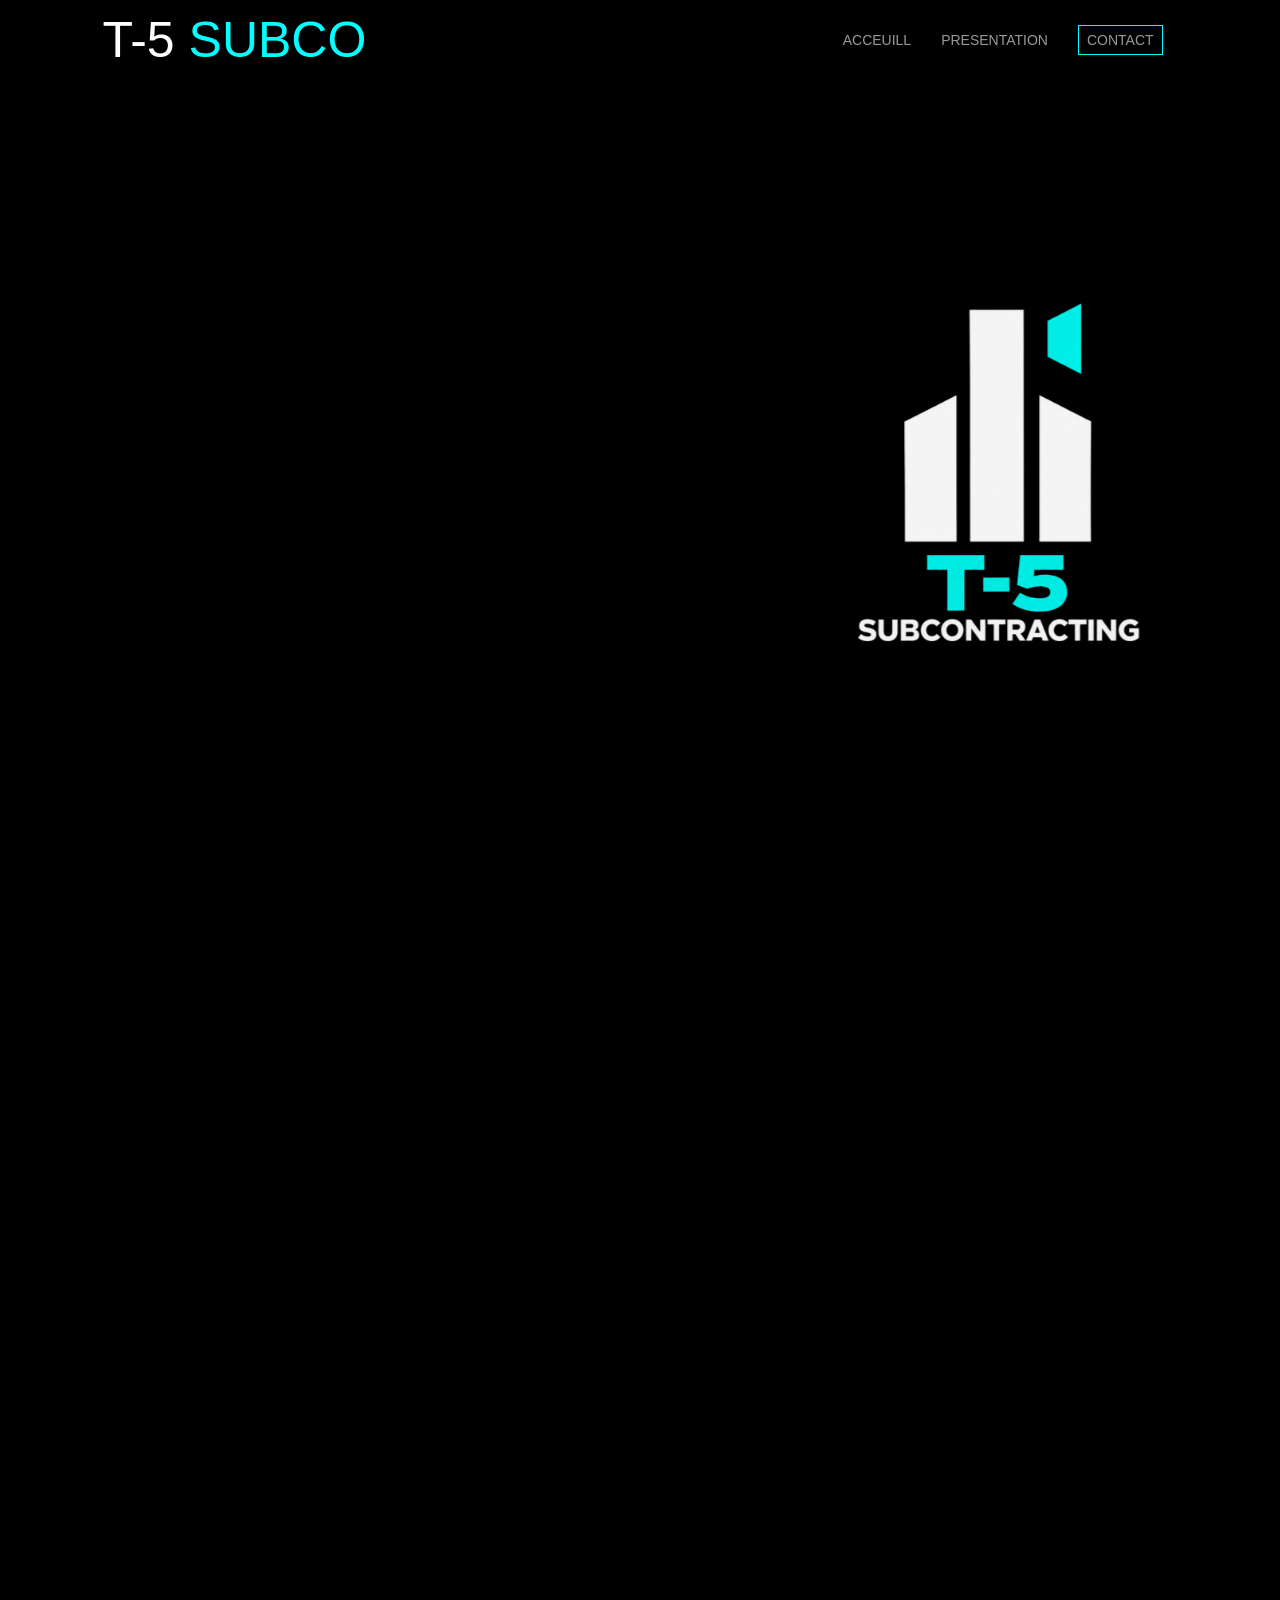
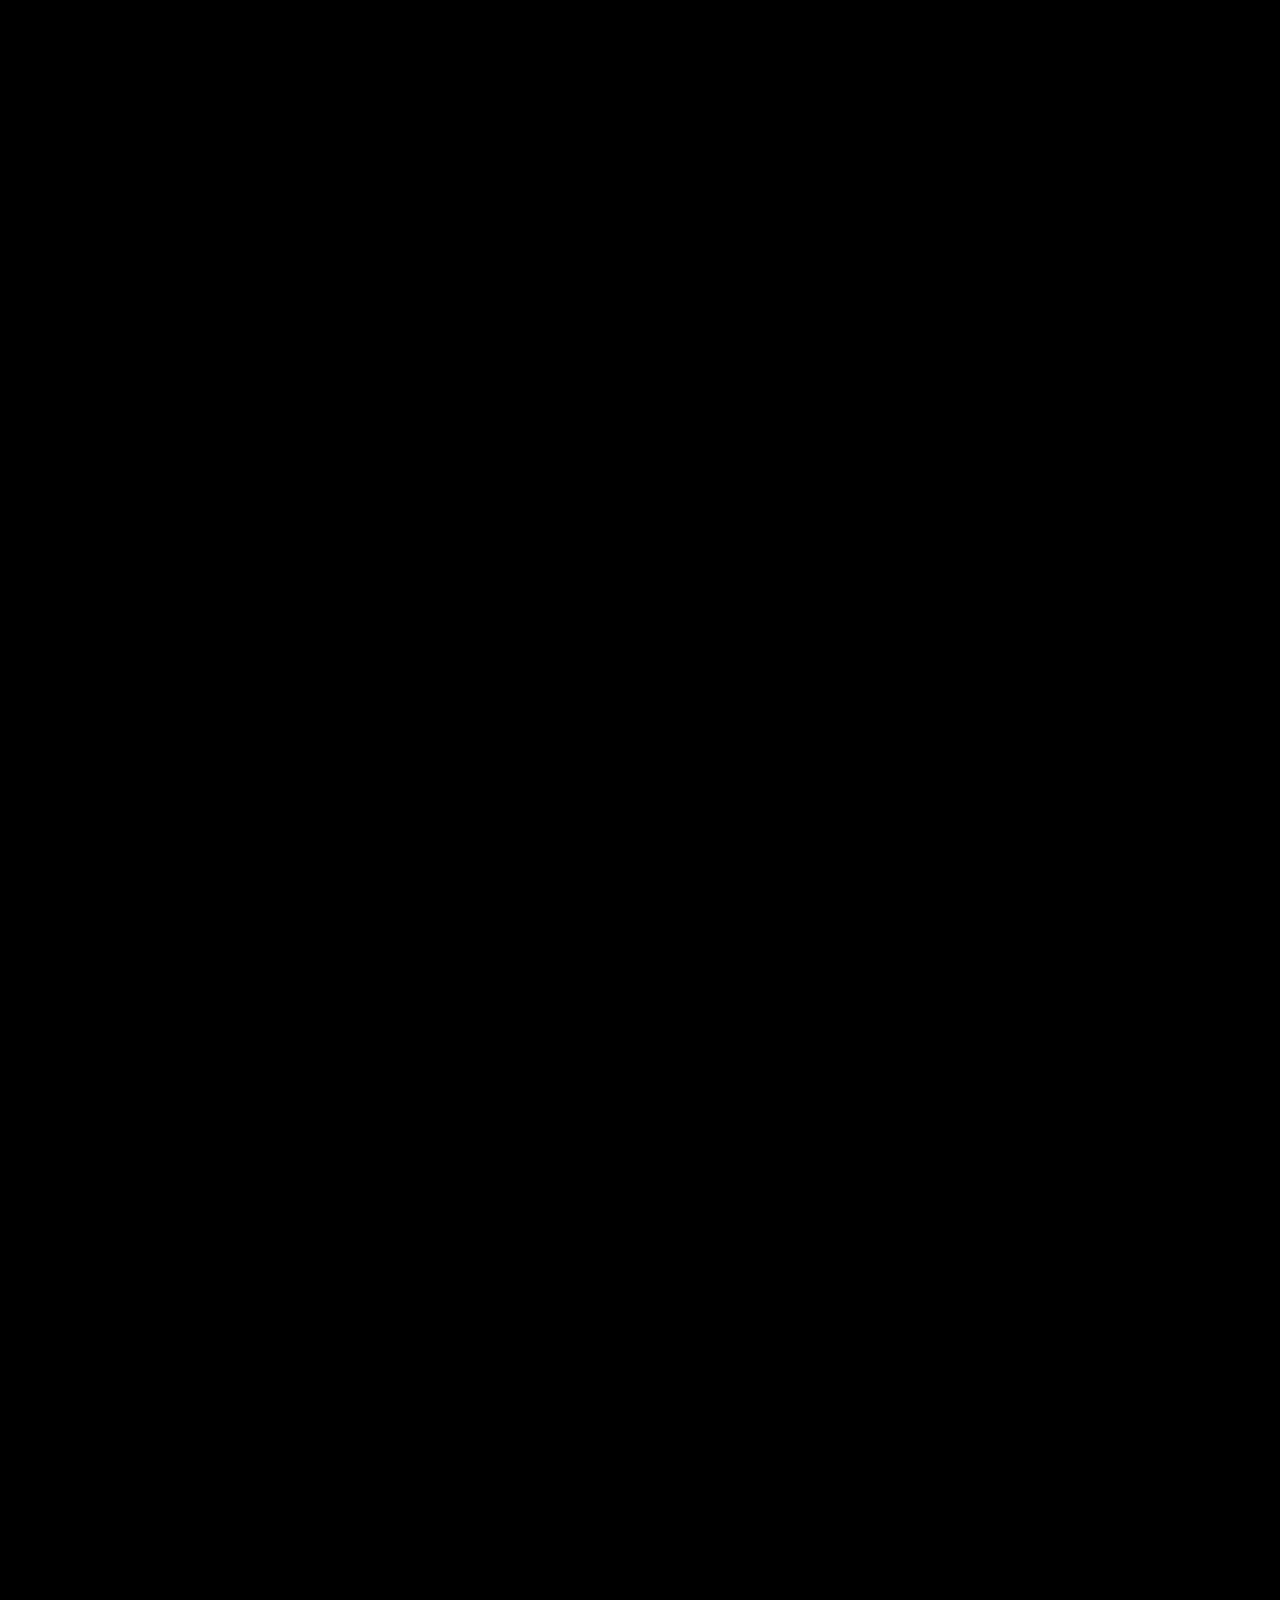
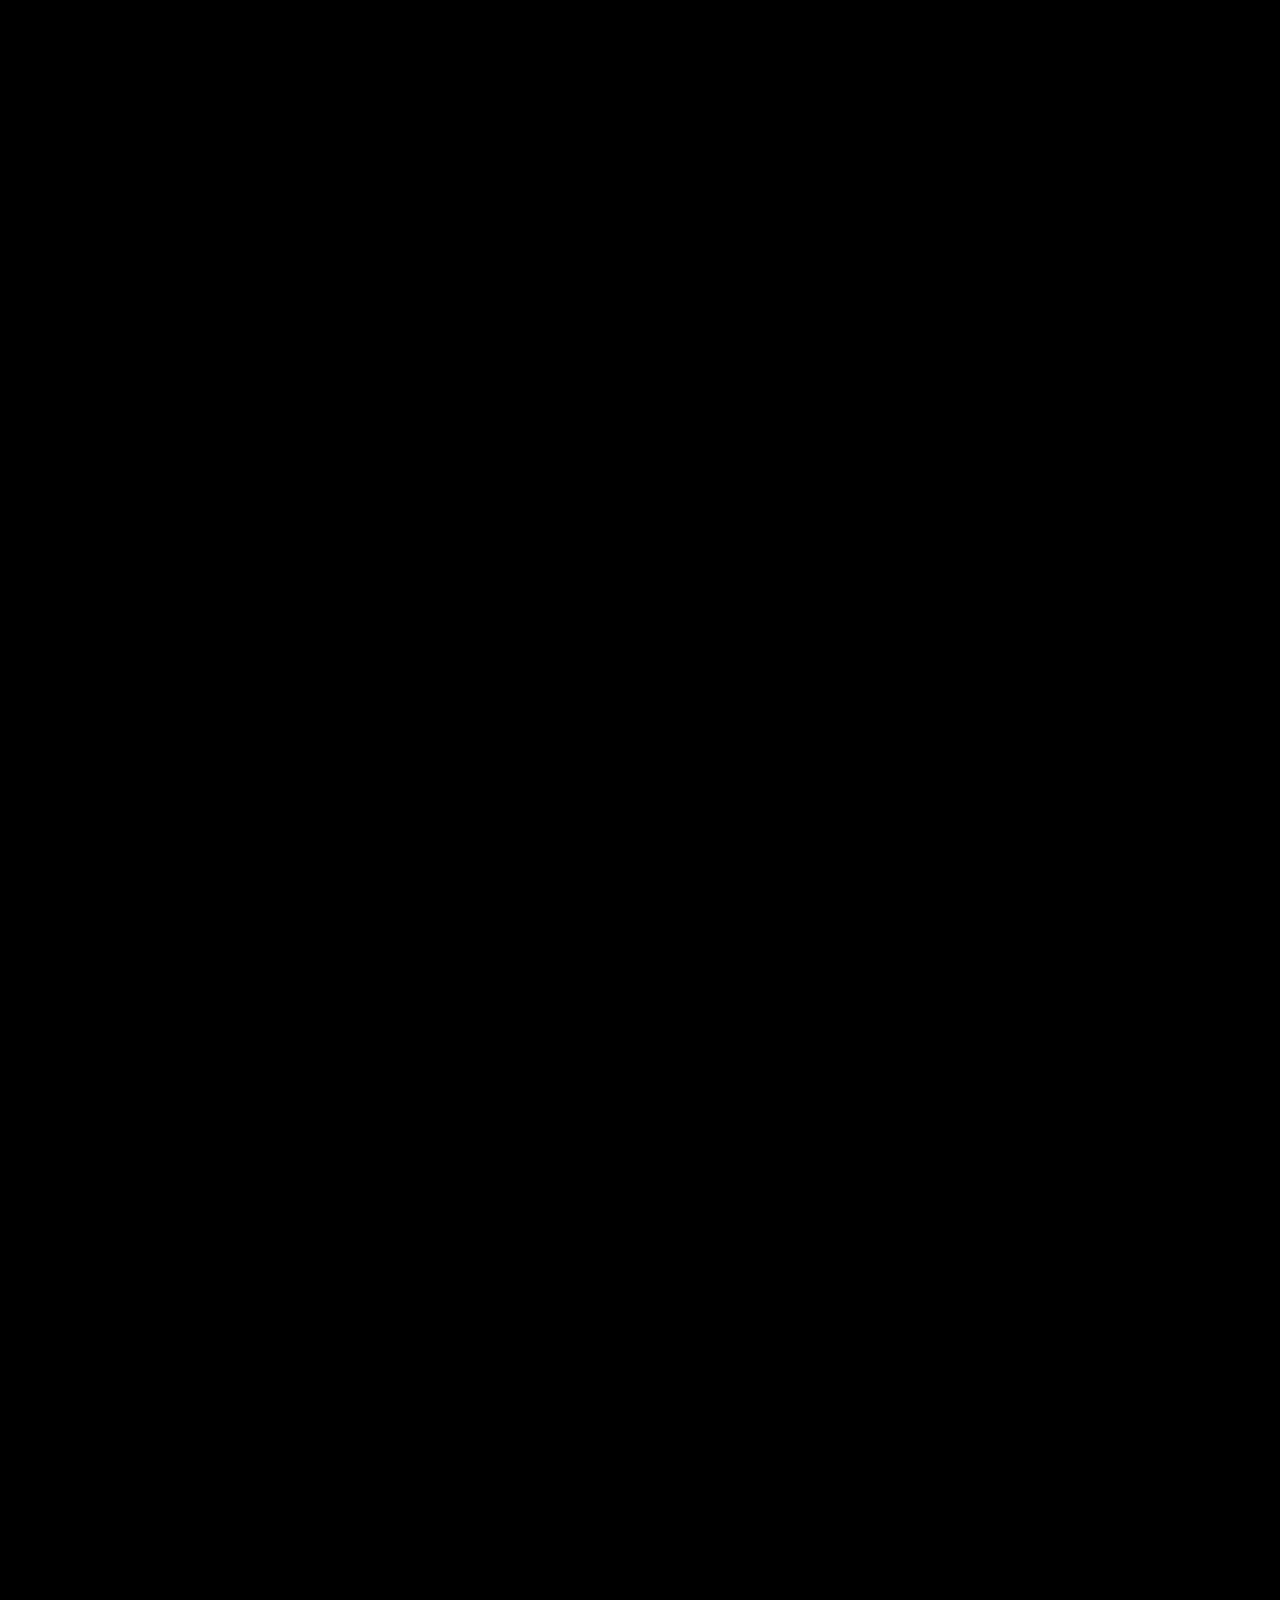
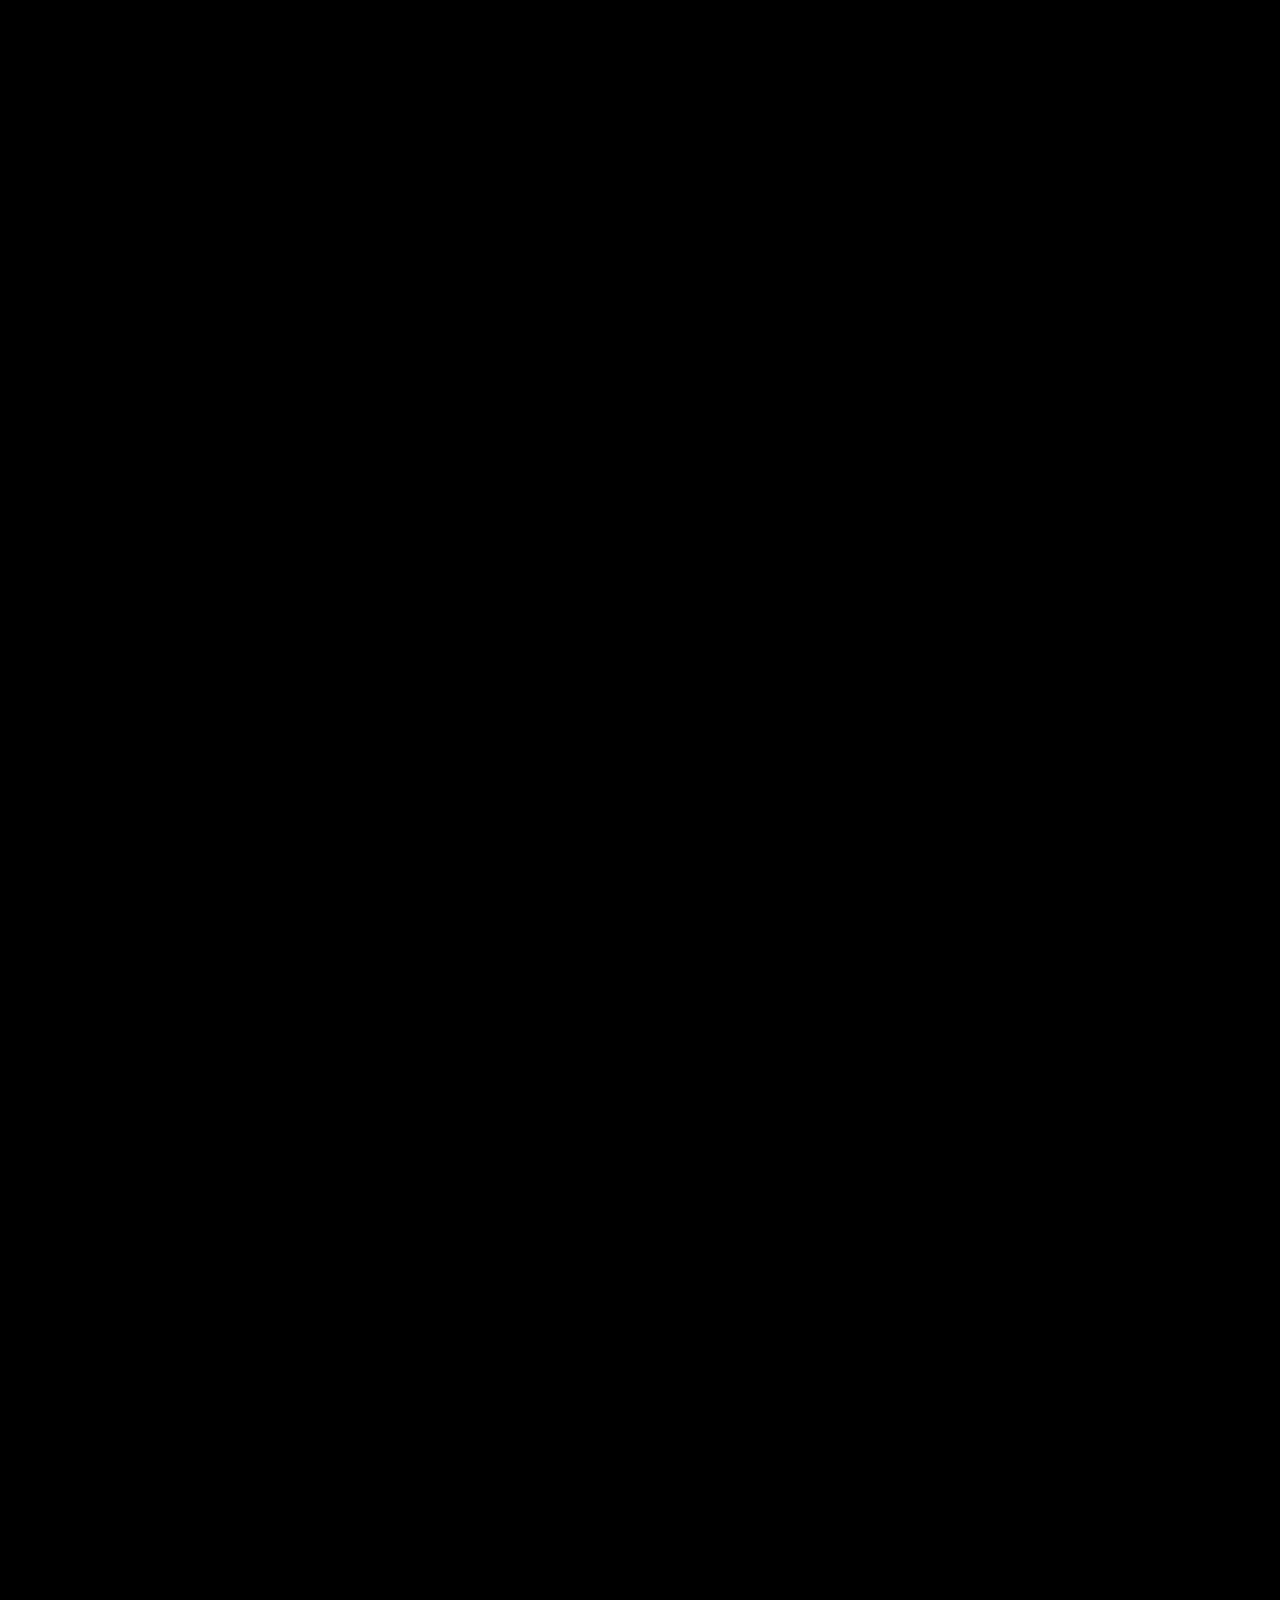
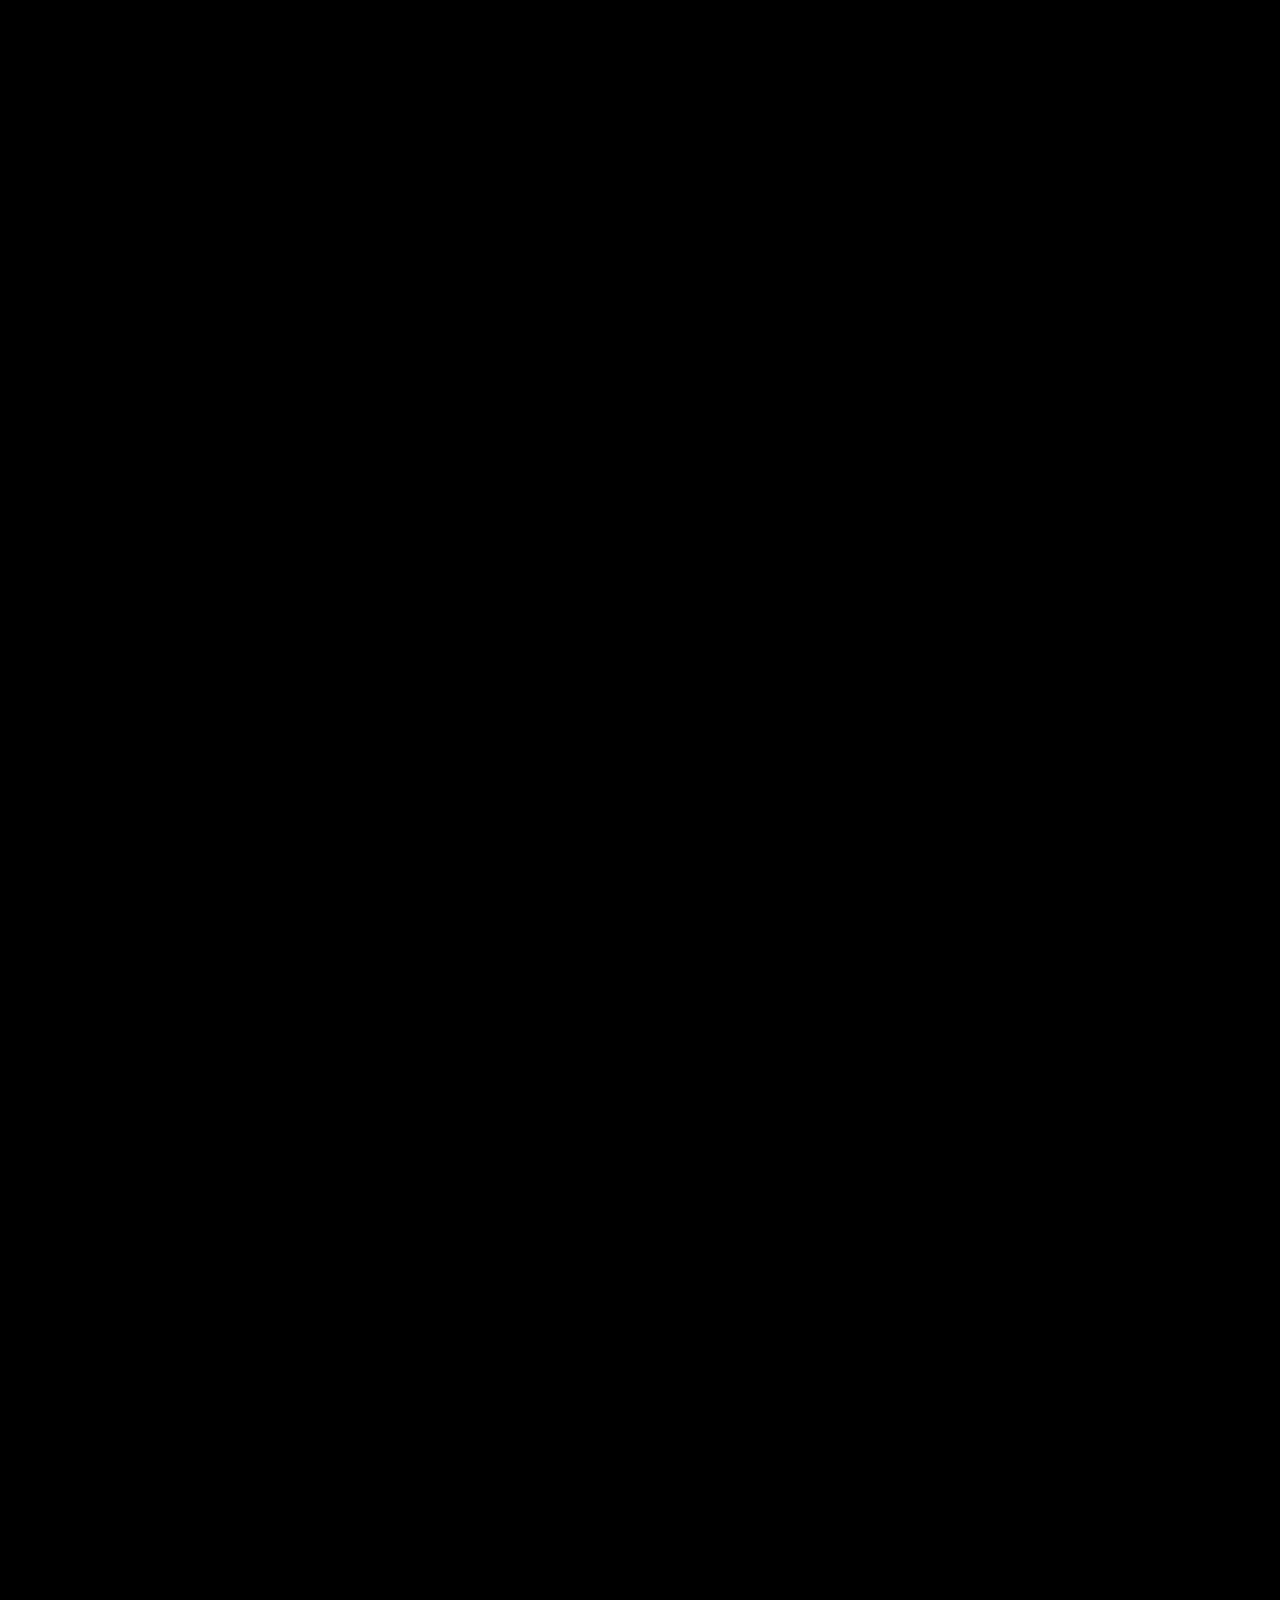
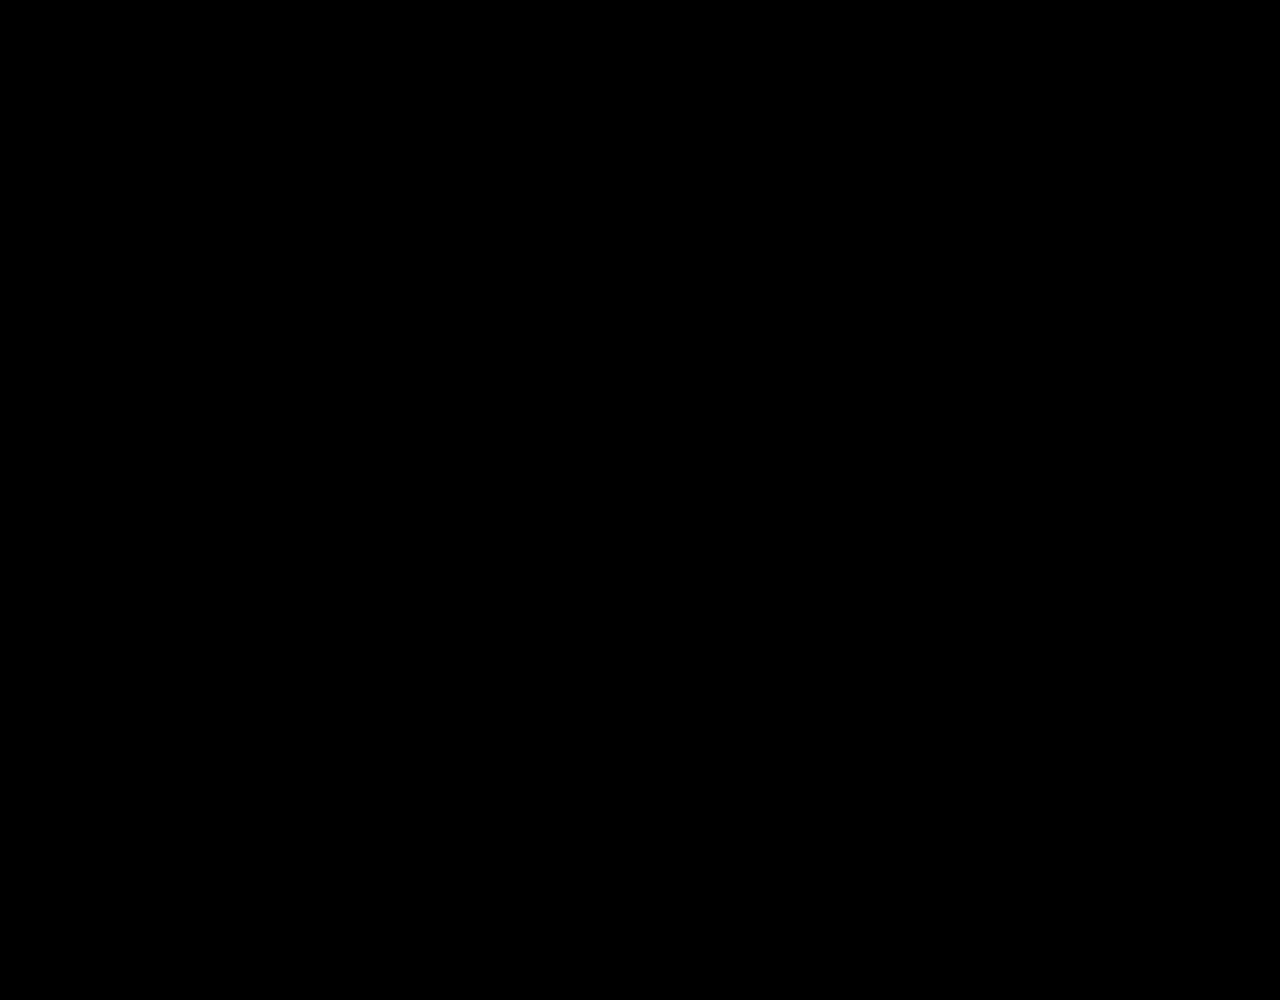
<file: index.html>
<!DOCTYPE html>
<html lang="fr">
<head>
    <meta charset="UTF-8">
    <meta name="viewport" content="width=device-width, initial-scale=1.0">
    <link rel="stylesheet" href="style.css">
    <script src="https://cdnjs.cloudflare.com/ajax/libs/gsap/3.9.1/gsap.min.js"></script>
    <title>Top5 SUBCO</title>
</head>
<body>
    <header>
        <div class="logo">
            <span>T-5</span> SUBCO
        </div>
        <div class="menu_toggle"></div>
        <ul class="menu">
            <li><a href="index.html">Acceuill</a></li>
            <li><a href="a-propos.html">Presentation</a></li>
            <li class="buy_li"><a href="contact.html">contact</a></li>
        </ul>
    </header>

    <section class="description">
        
        <div class="left">
            <h1>
                <span>T-5 SUBCO. LES BONNES PERSONNES AU BON MOMENT</span>
            </h1>
            <P>Chez T-5, nous mettons à votre disposition un personnel compétent, sérieux et soigneusement sélectionné pour répondre à tous vos besoins. Que vous recherchiez une nounou, une femme de ménage, un agent d'entretien, un gardien, un cuisinier ou tout autre personnel de service, nous vous aidons à trouver la personne idéale.
Notre mission est de simplifier votre quotidien grâce à des solutions de sous-traitance fiables, rapides et adaptées à vos attentes.
Pourquoi nous choisir ?  <br>
✔ Personnel qualifié et vérifié <br>
✔ Recrutement rapide et efficace <br> 
✔ Services adaptés aux particuliers et aux entreprises <br>
✔ Accompagnement personnalisé <br>
✔ Disponibilité et professionnalisme <br>
✔ Satisfaction client au cœur de nos priorités</P>
            <a href="#" target="_blank">CD|KM|RCCM|26-02-02667</a>
        </div>
       <div class="right">
            <img src="logo.png" class="image_bird">
        </div>
 
    </section>
    <script src="scripte.js"></script>
</body>
</html>
</file>
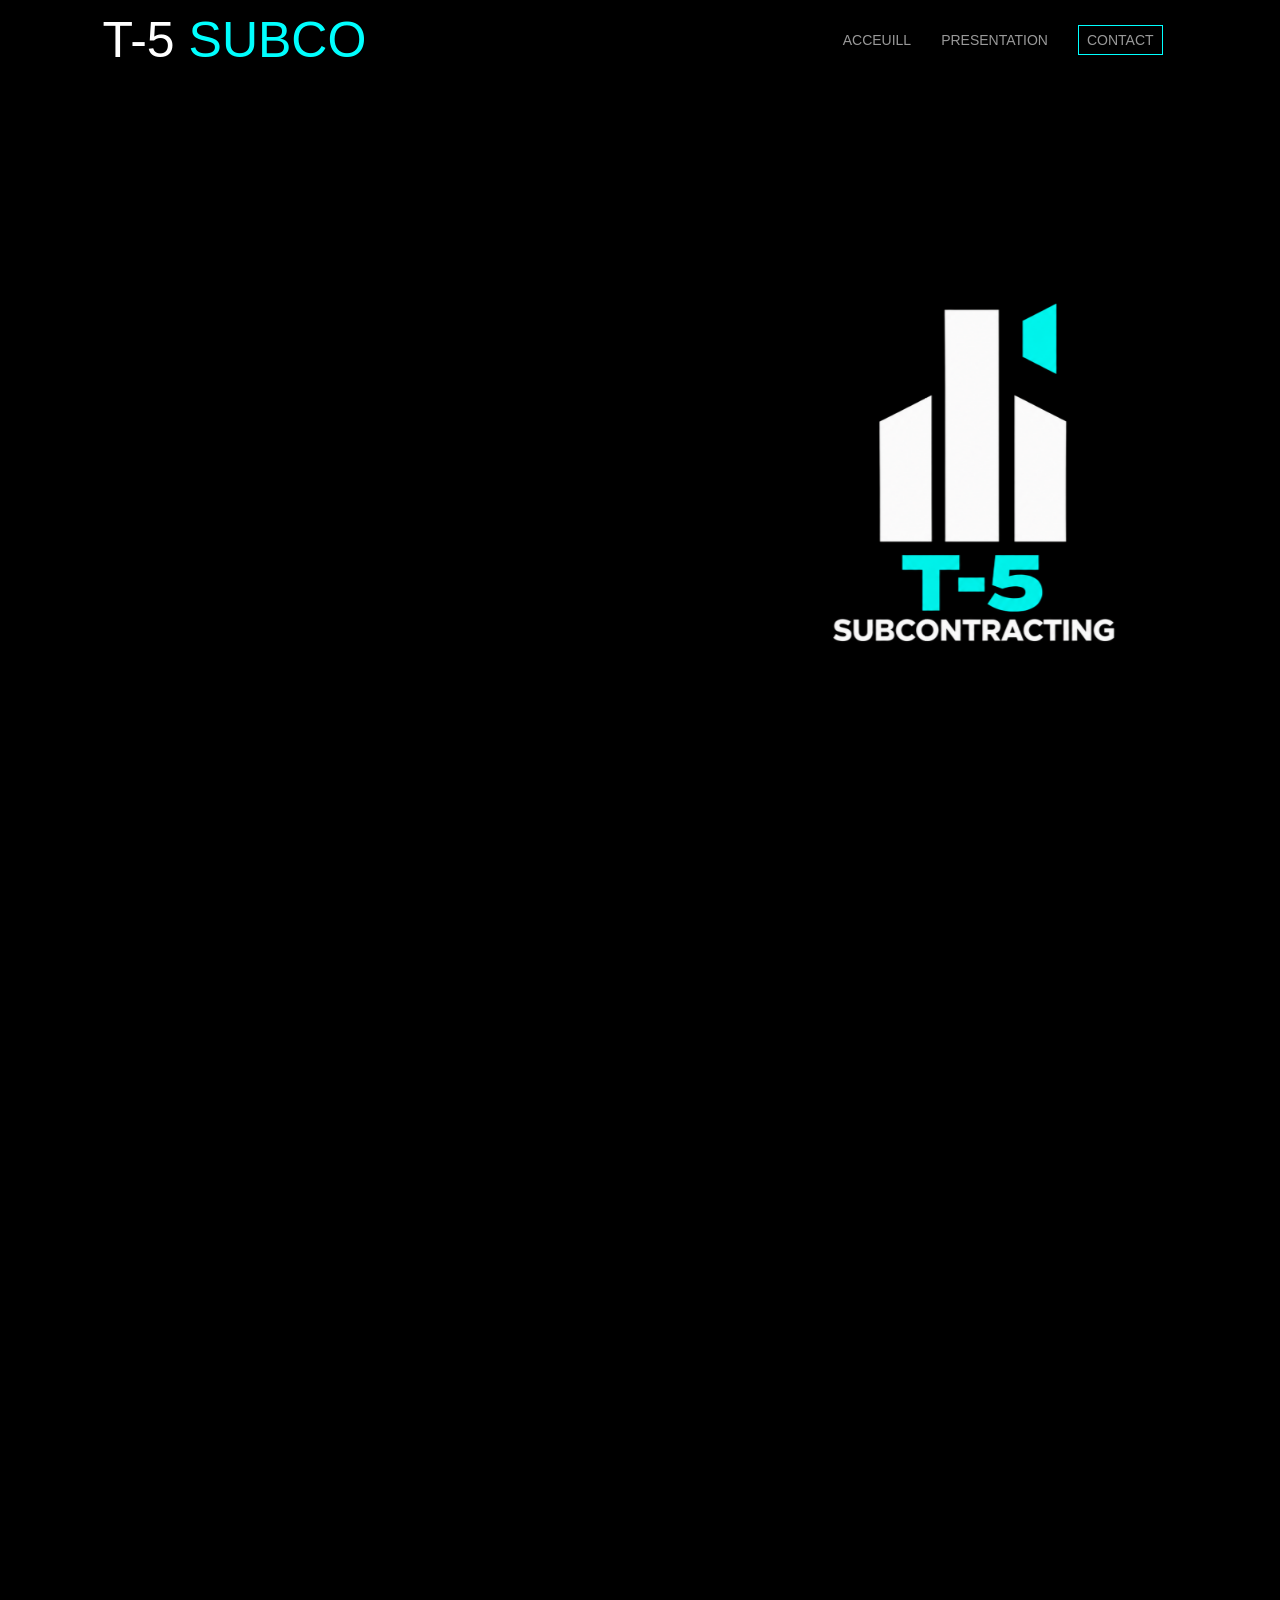
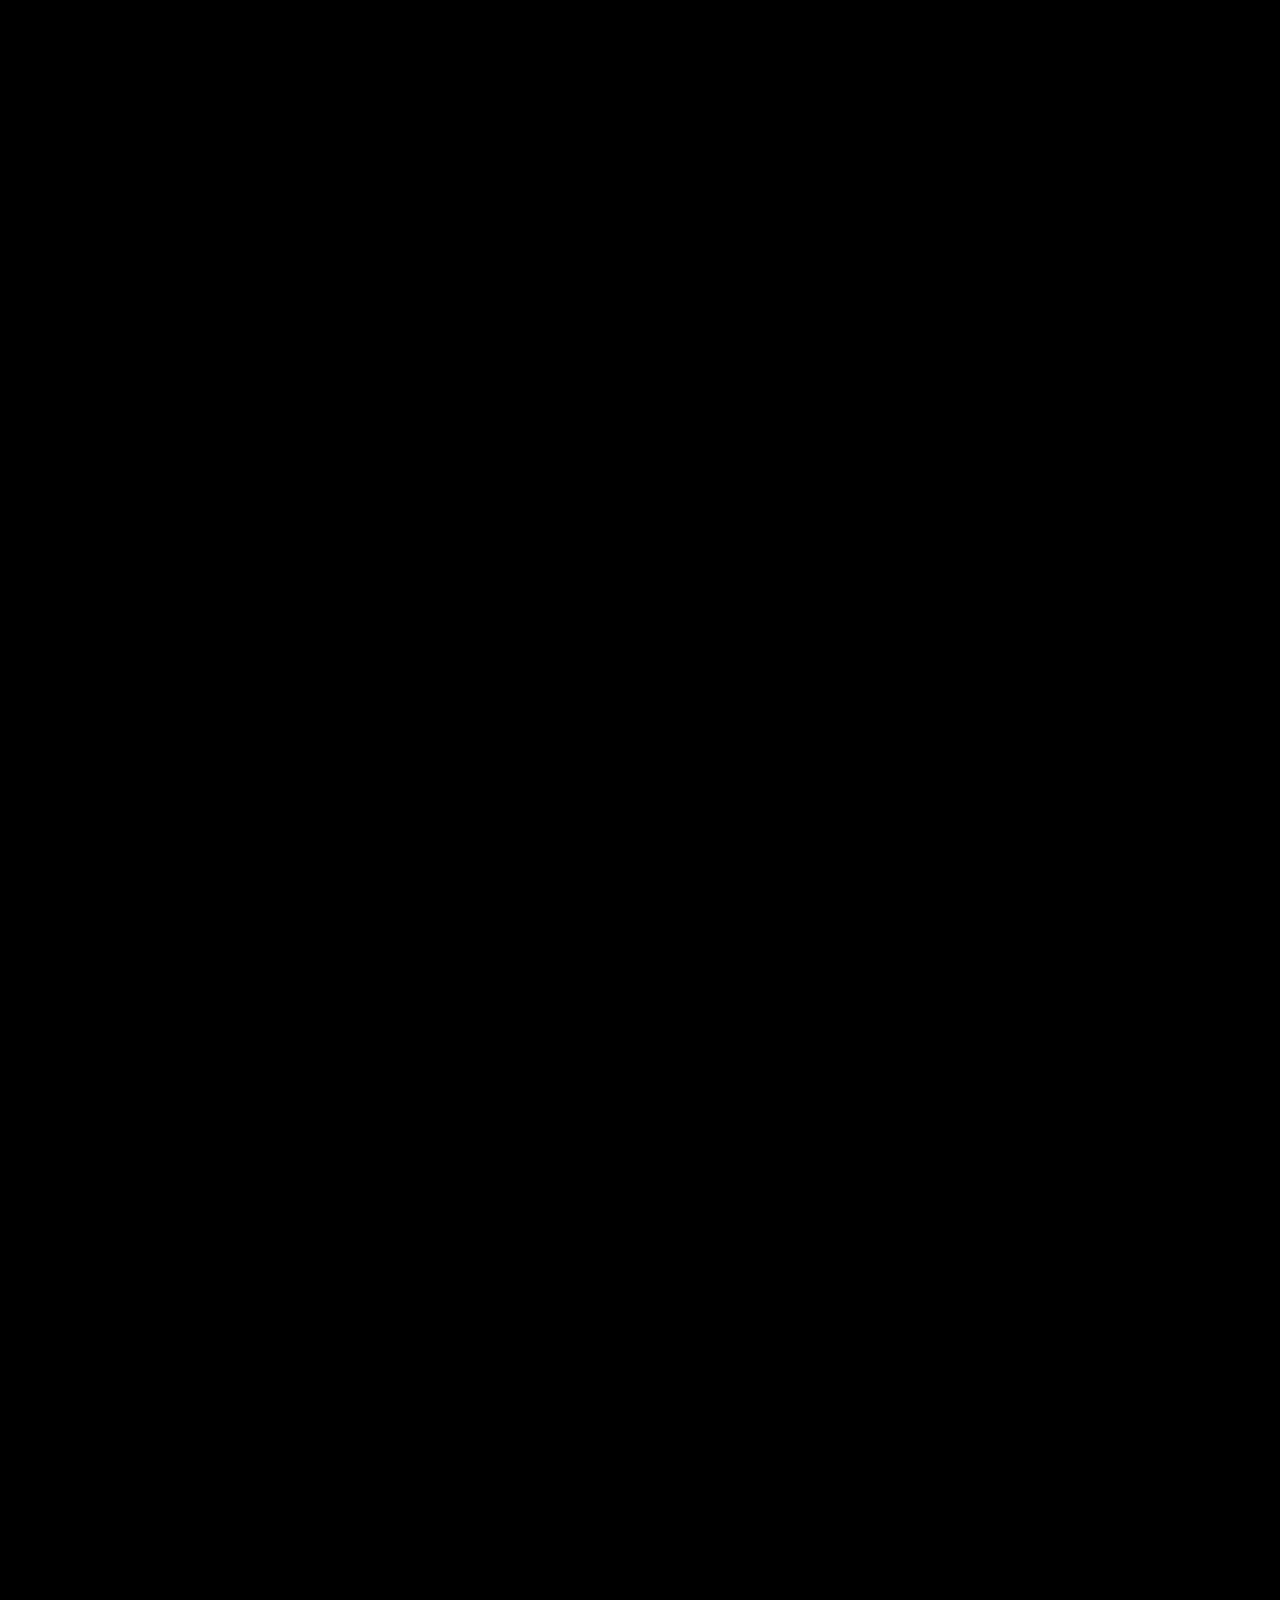
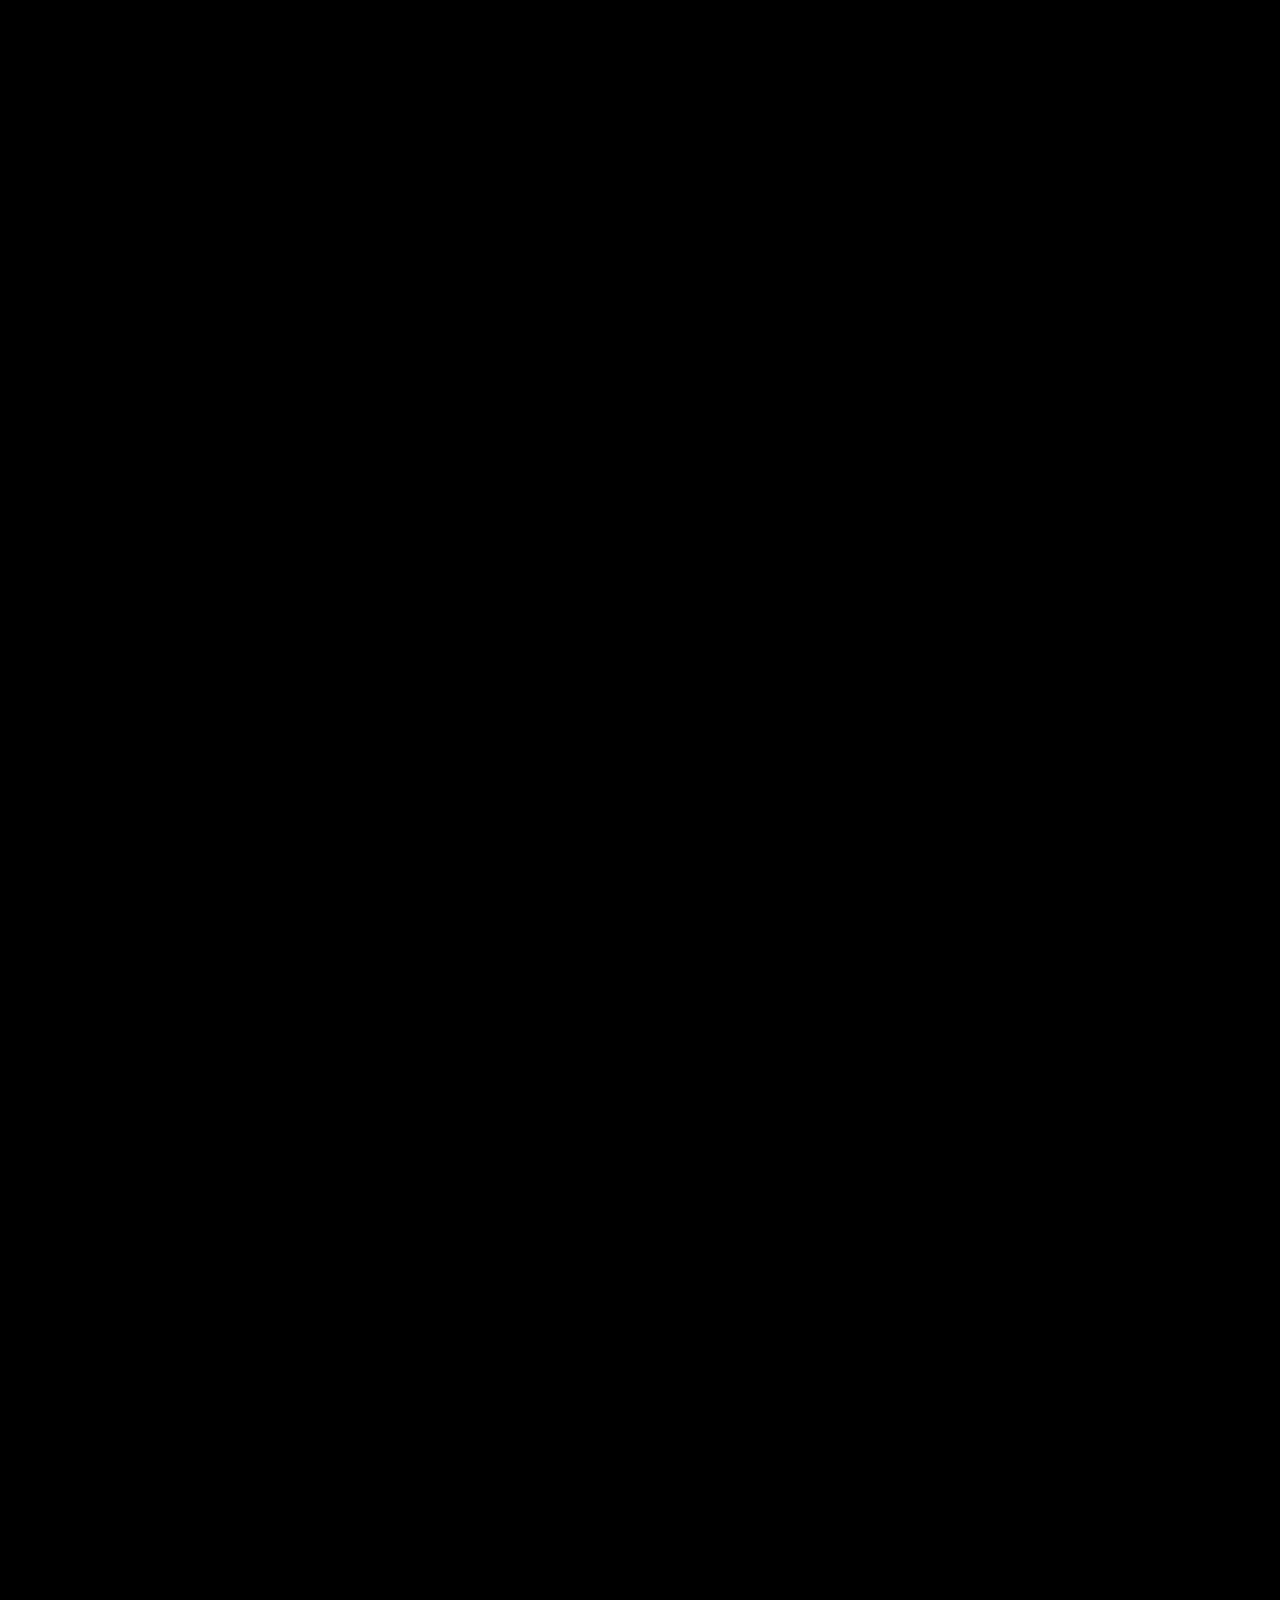
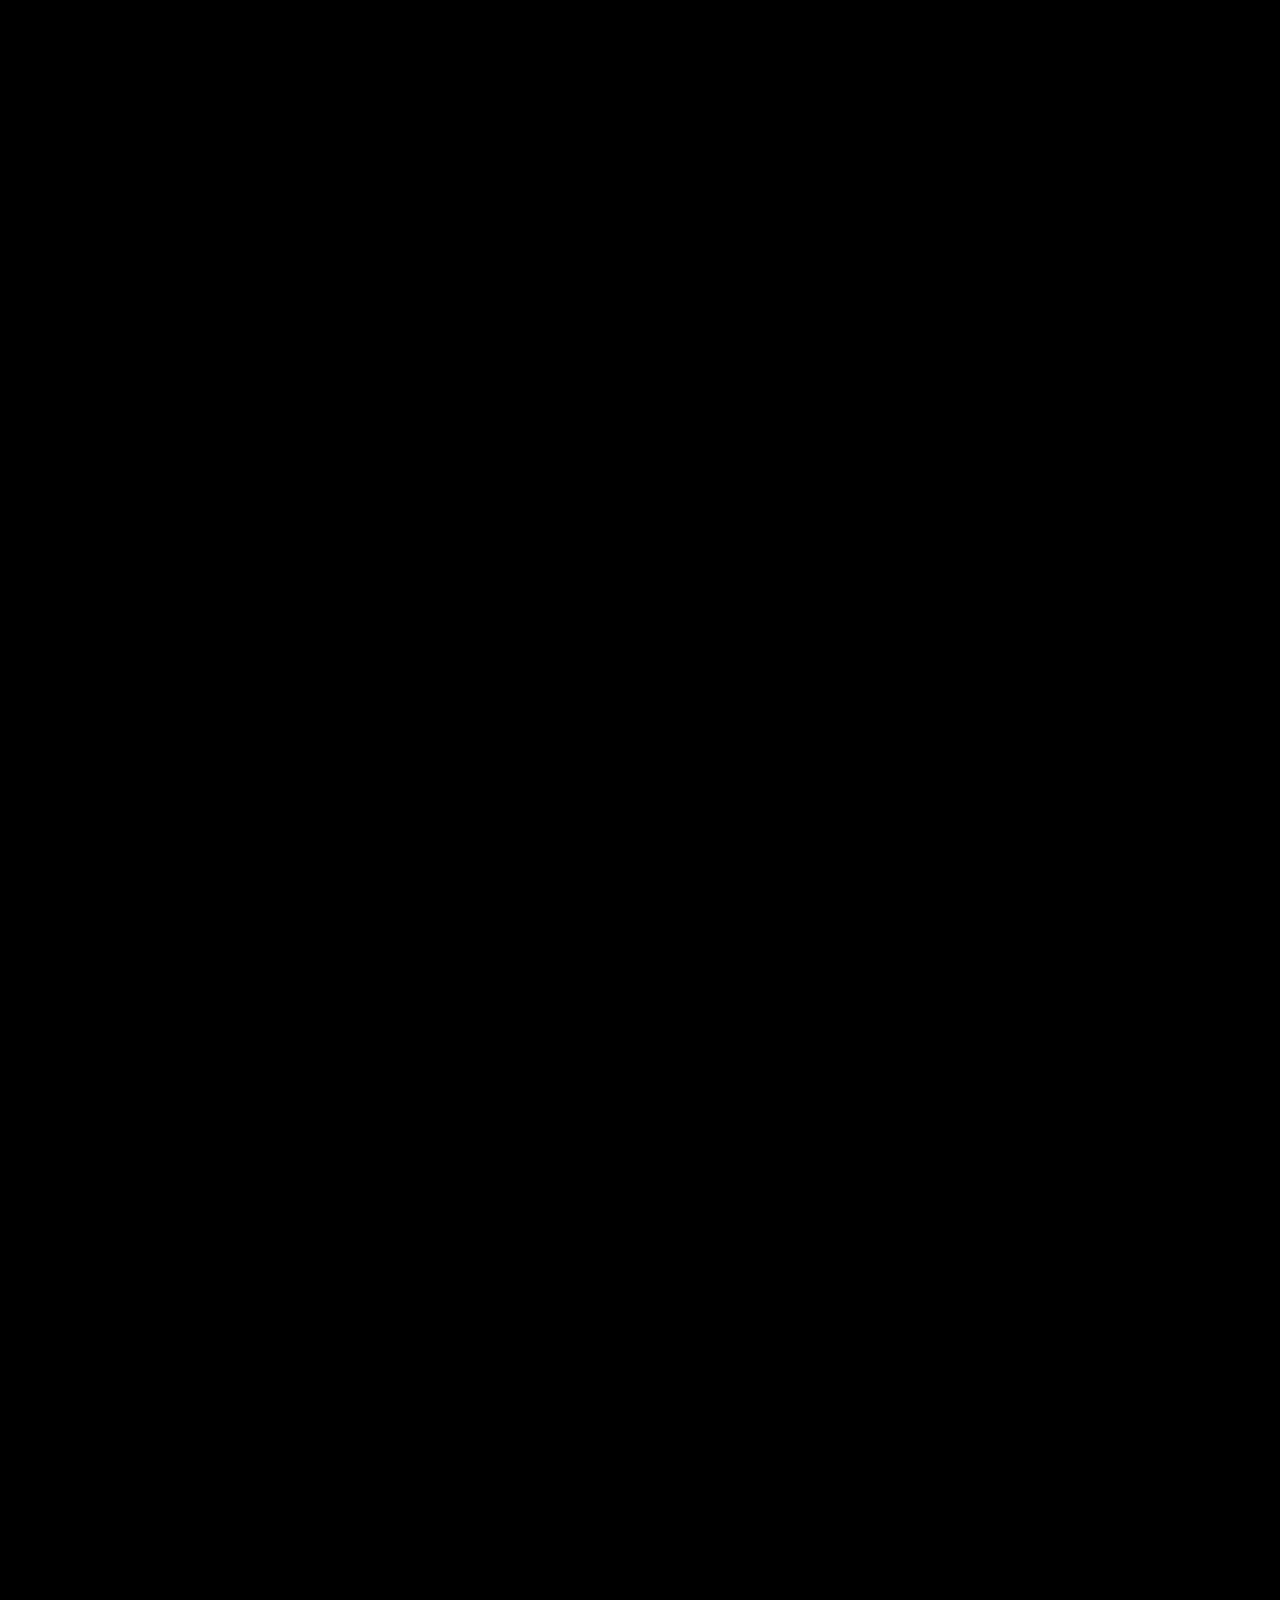
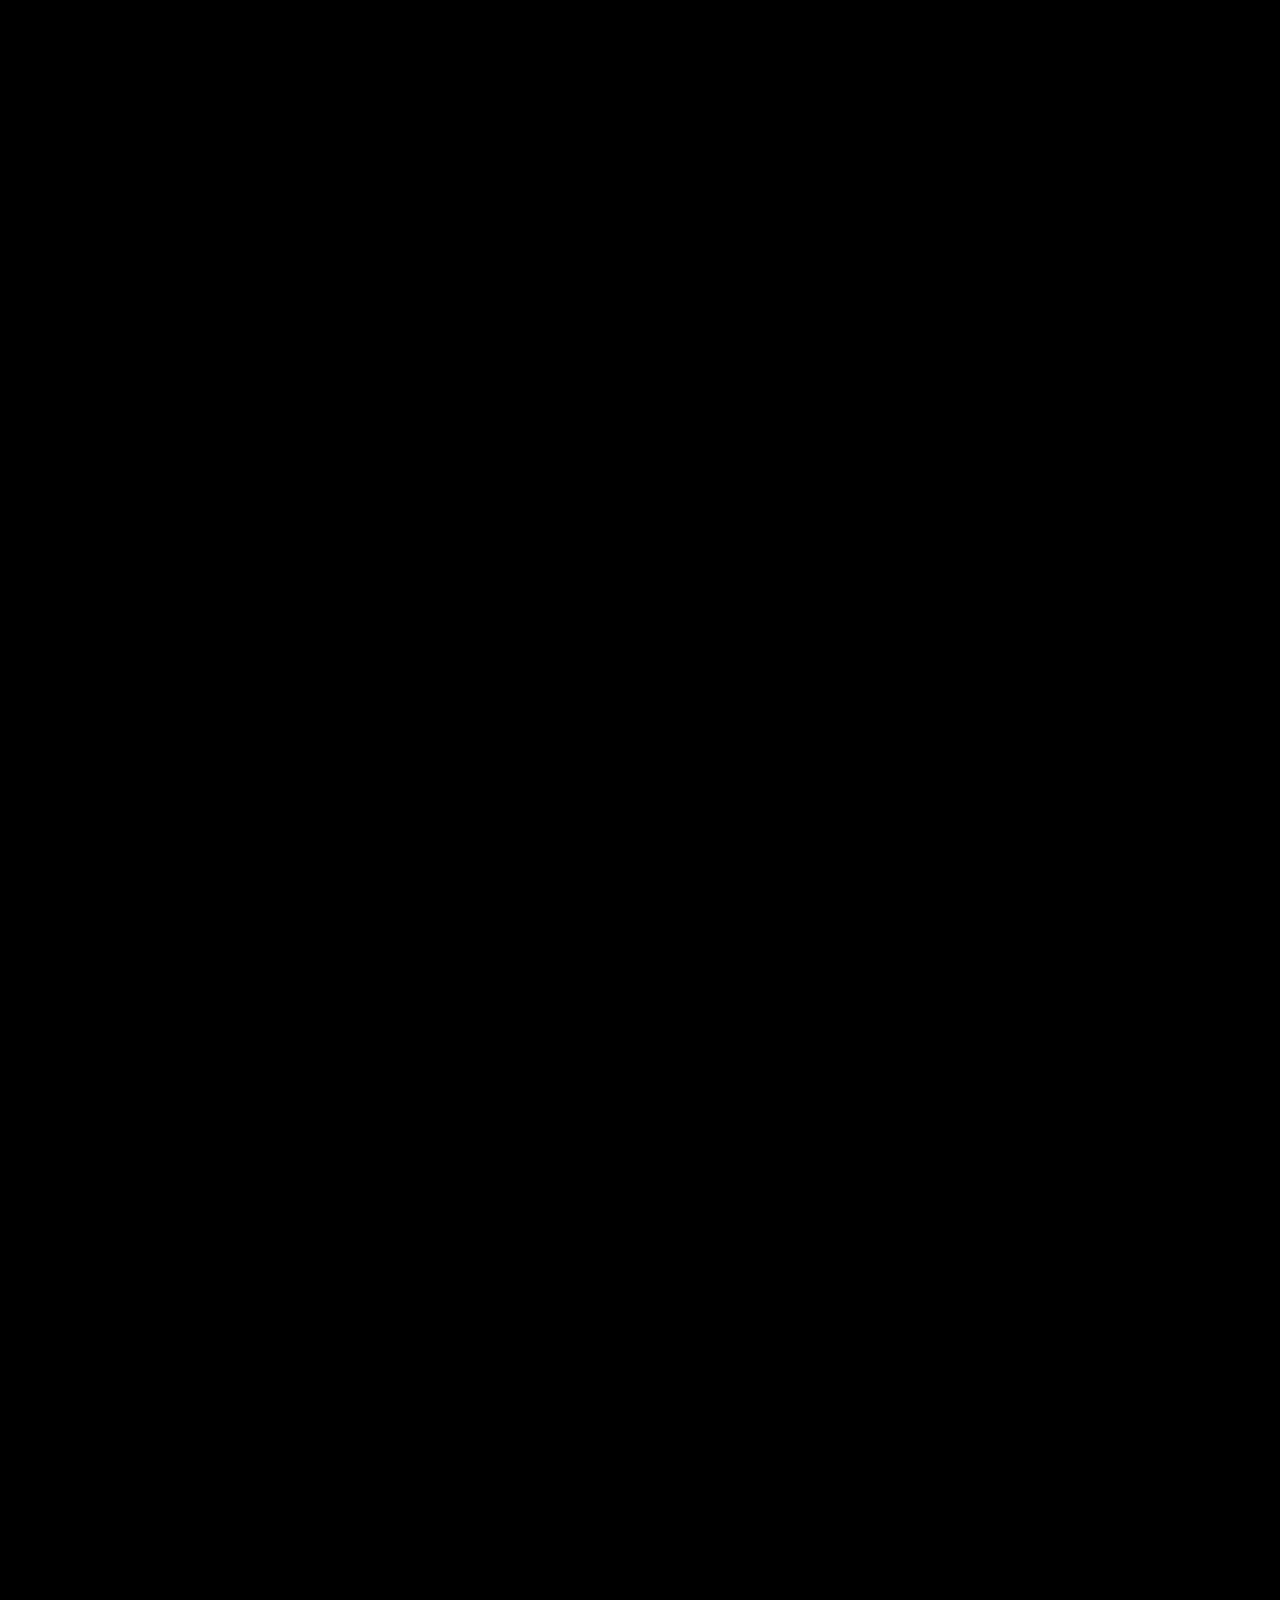
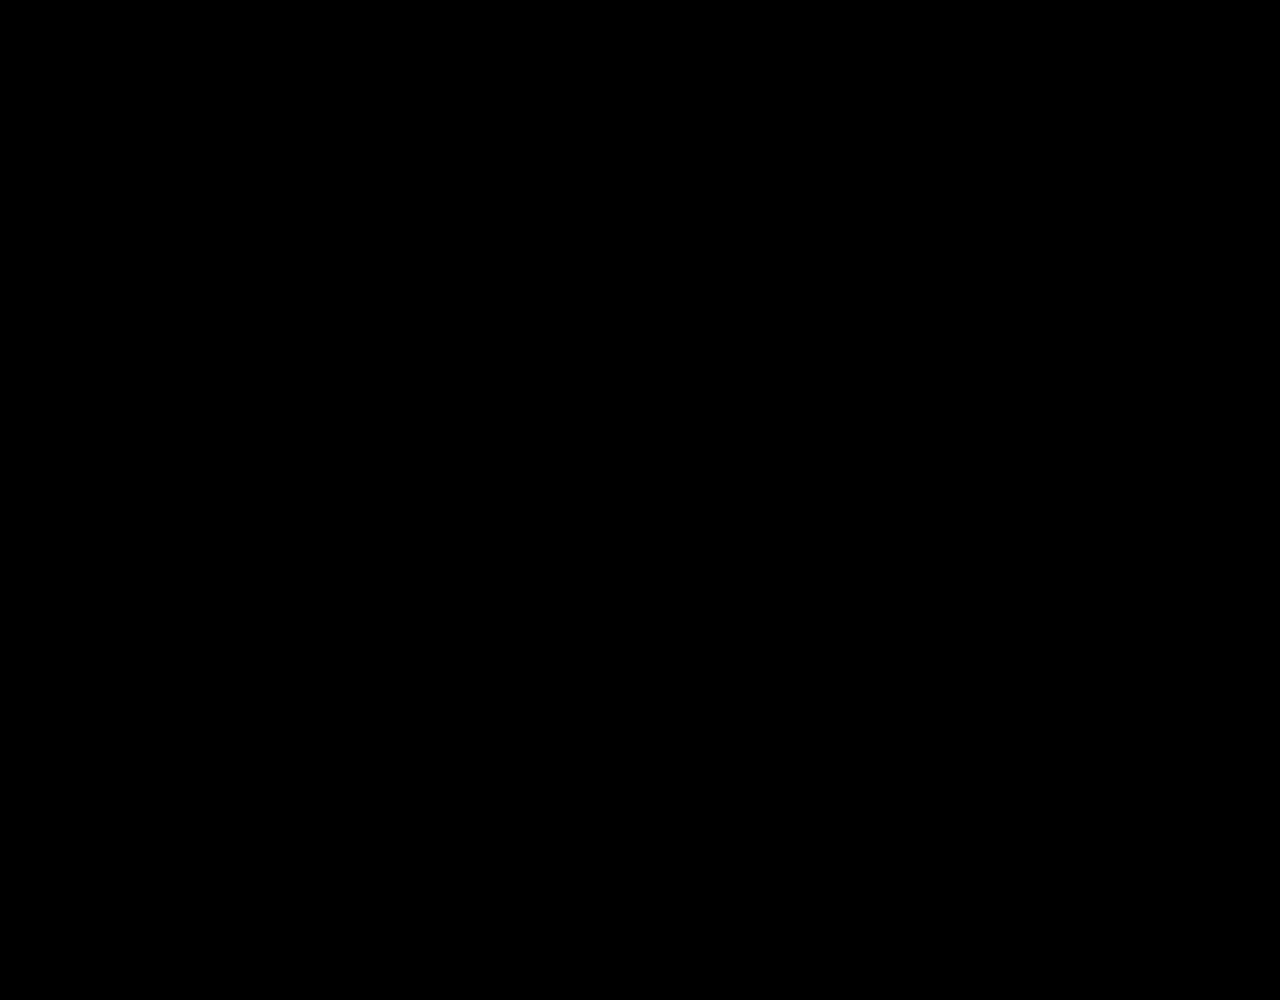
<file: a propos.html>
<!DOCTYPE html>
<html lang="en">
<head>
    <meta charset="UTF-8">
    <meta name="viewport" content="width=device-width, initial-scale=1.0">
    <link rel="stylesheet" href="style.css">
    <script src="https://cdnjs.cloudflare.com/ajax/libs/gsap/3.9.1/gsap.min.js"></script>
    <title>T-5 SUBCO_PRESENTATION </title>
</head>
<body>
    <header>
        <div class="logo">
            <span>T-5</span> SUBCO
        </div>
<!--menu responsive-->
        <div class="menu_toggle"></div>
        <ul class="menu">
            <li><a href="index.html">Acceuill</a></li>
            <li><a href="a propos.html">Presentation</a></li>
            <li class="buy_li"><a href="contact.html">contact</a></li>
        </ul>
    </header>
    <!--on fait une section de description -->

    <section class="description">
        <!--div gauche-->
        <div class="left">
            <h1>
                <span>T-5 </span>
                <span>SUBCO.</span>
                <span>UNE MARQUE ?, OU UNE MISSION</span>
            </h1>
            <P>T-5 SUBCO est née de la volonté d'offrir des services de qualité dans le domaine de la sous-traitance. <br> Nous sélectionnons avec rigueur des professionnels compétents afin de répondre aux besoins de nos clients dans différents secteurs d'activité. <br>
Notre mission <br>
Mettre en relation les meilleurs talents avec les clients qui recherchent des services professionnels de qualité. <br>
Nos valeurs <br>
✔ Excellence <br>
✔ Respect <br>
✔ Confiance <br></P>
            <a href="#" target="_blank">CD|KM|RCCM|26-02-02667</a>
        </div>
        <!--div droite-->
        <div class="right">
            <img src="file_000000007428821191f302bed78d0145.png" class="image_bird">
        </div>
    </section>
<!--c'est ici que j'ai relier le javascripte et mes codes (html+css)-->

    <script src="scripte.js"></script>
</body>
</html>
</file>
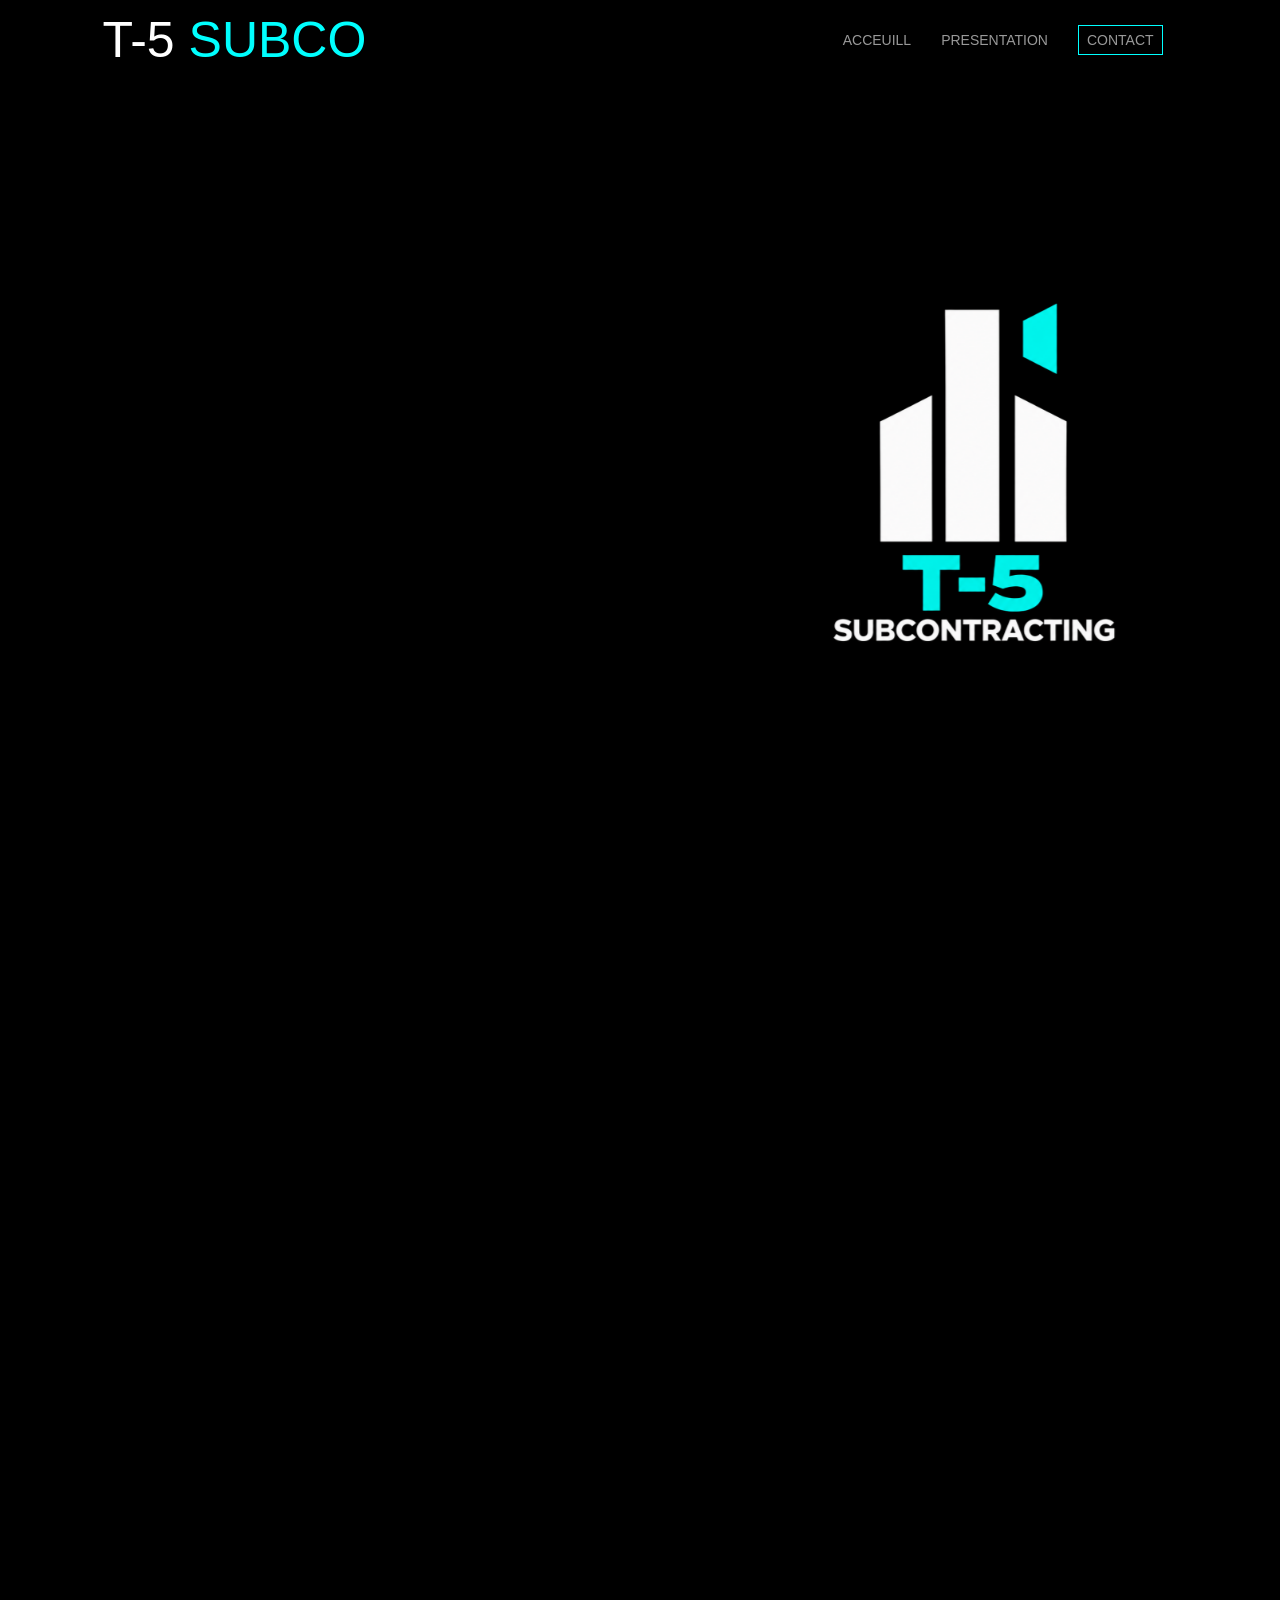
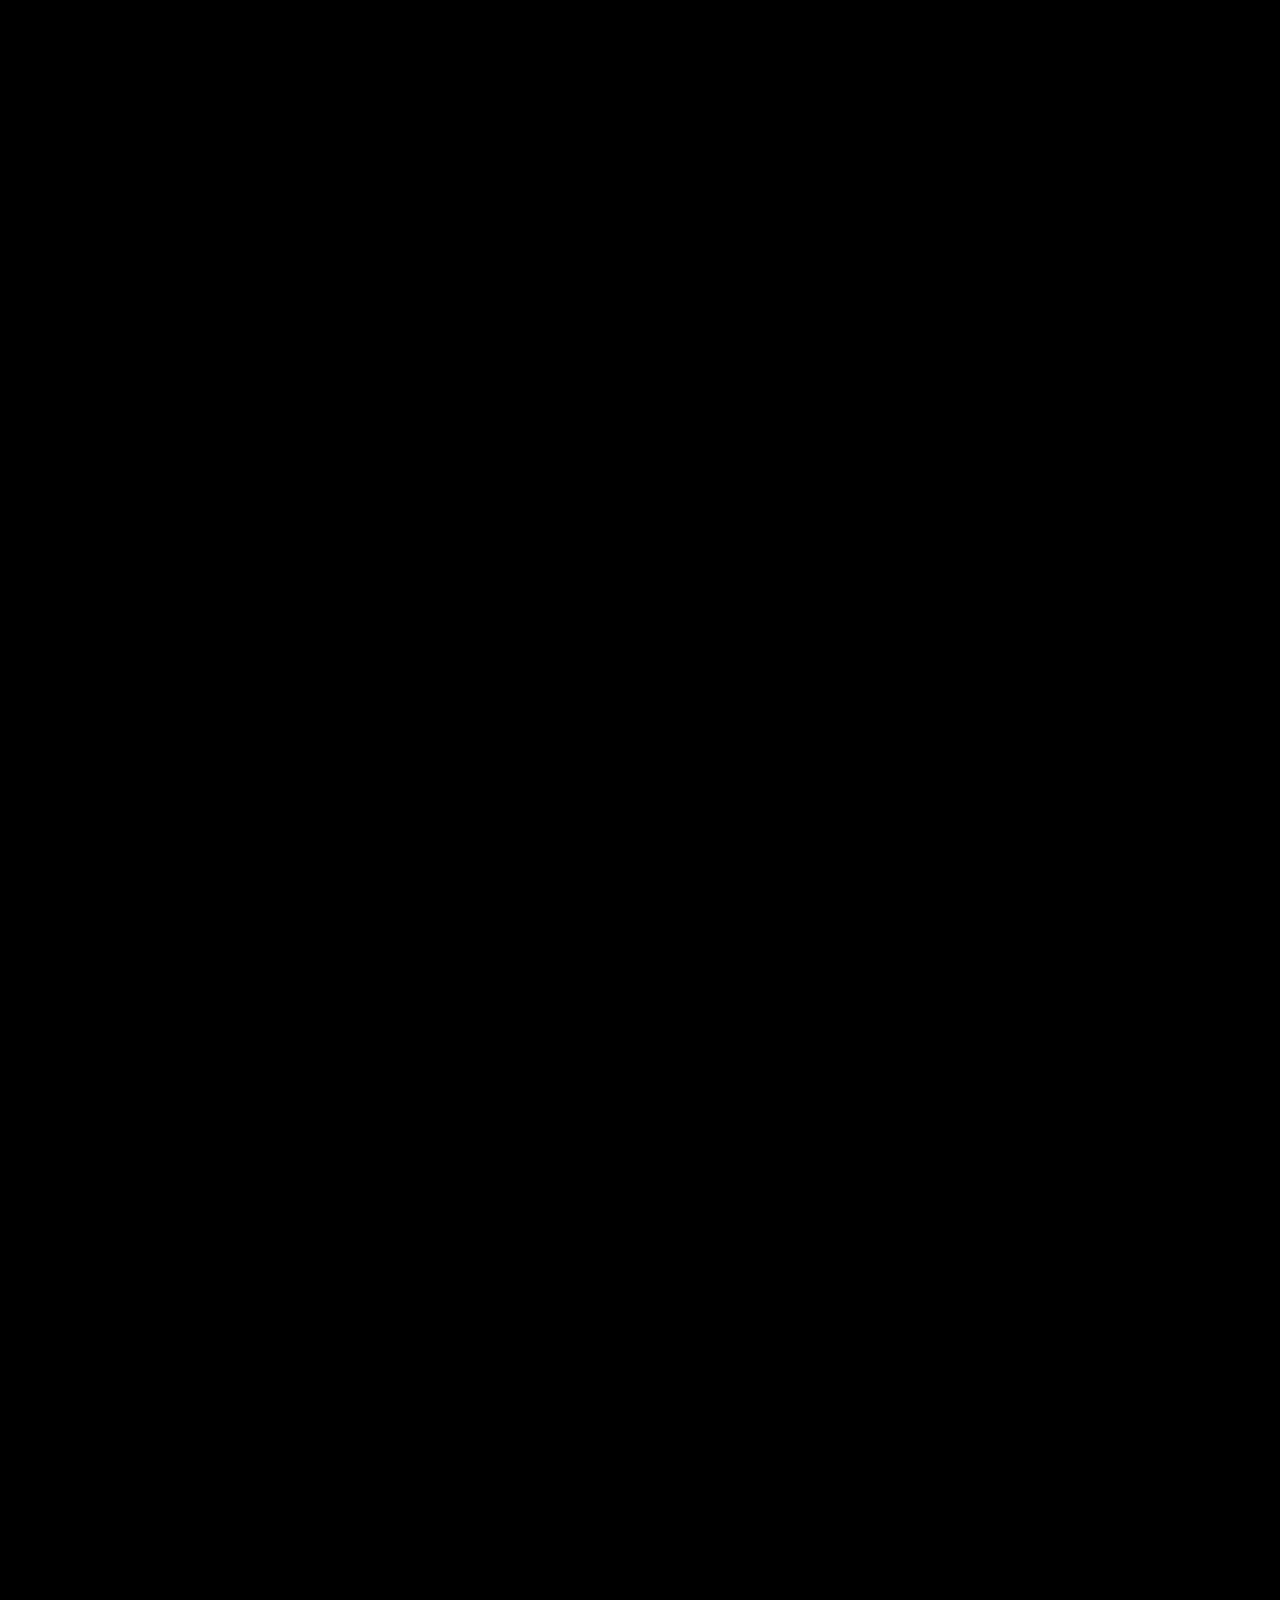
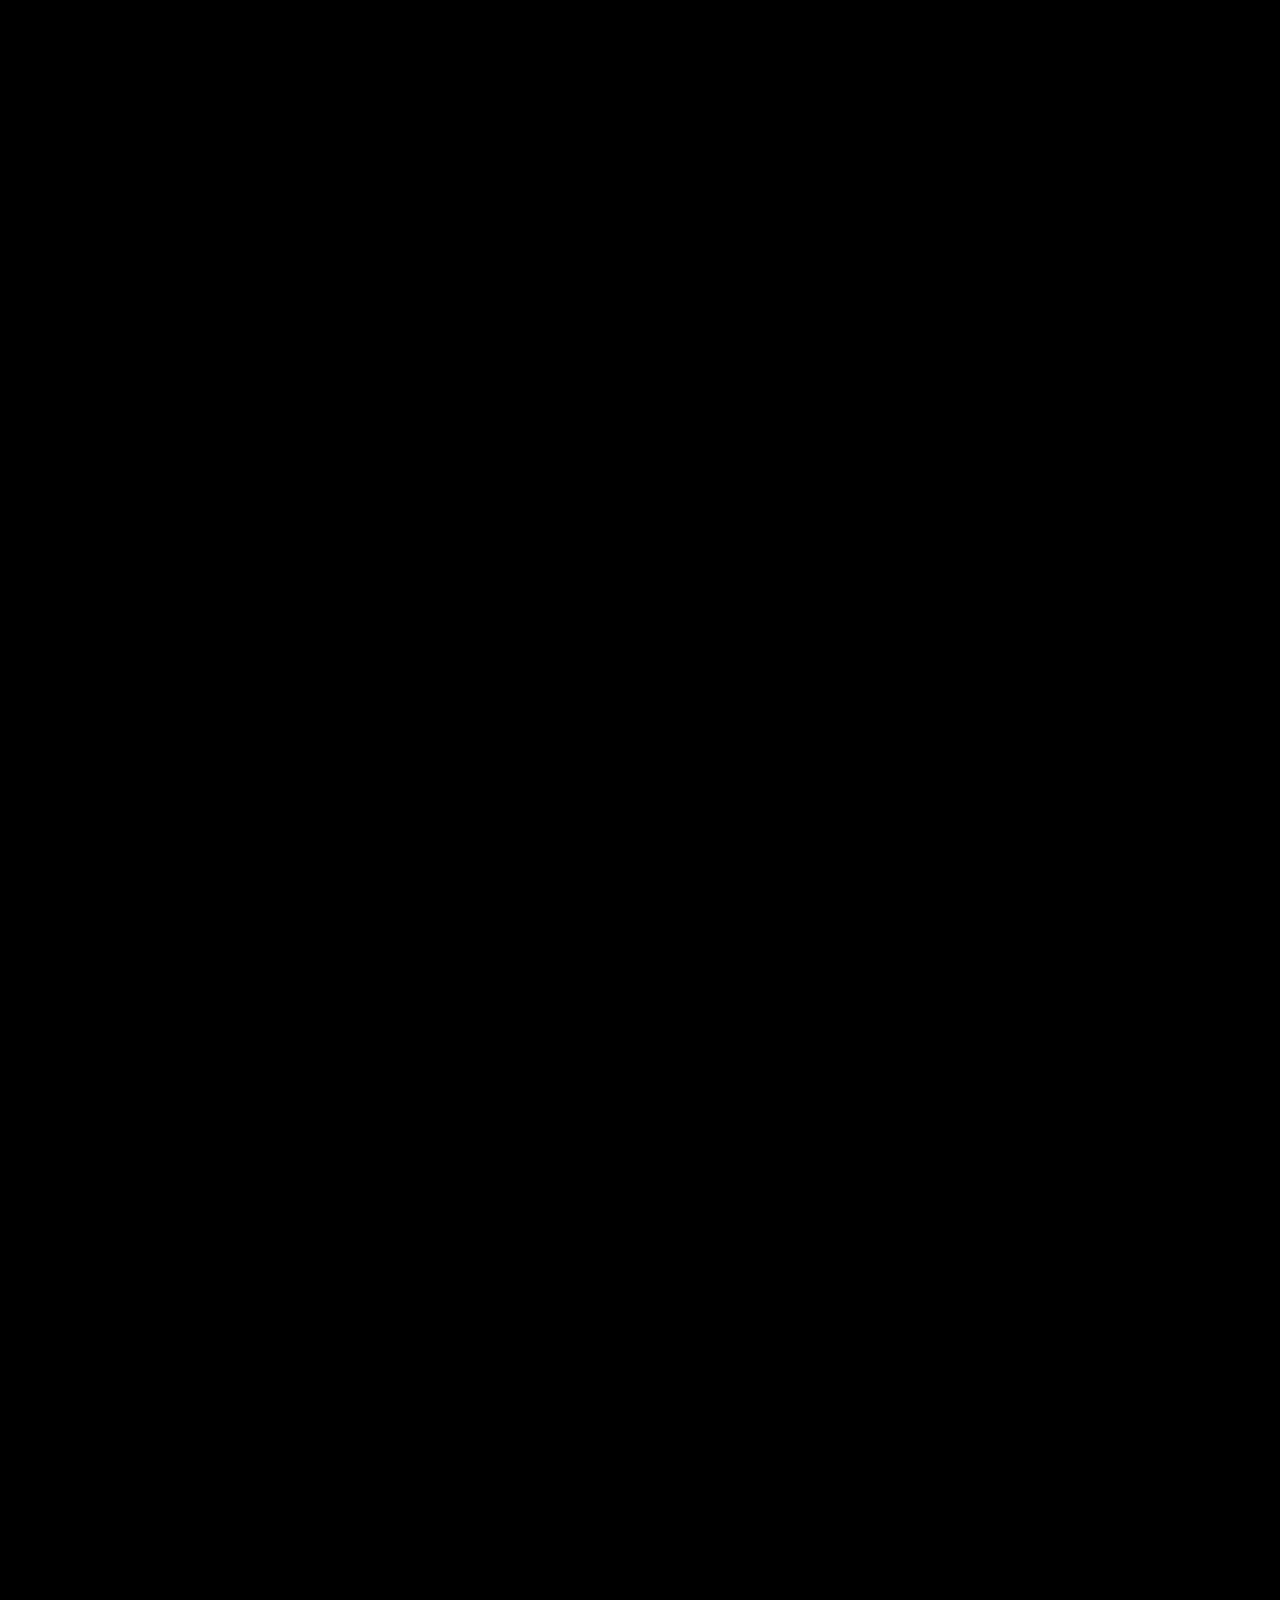
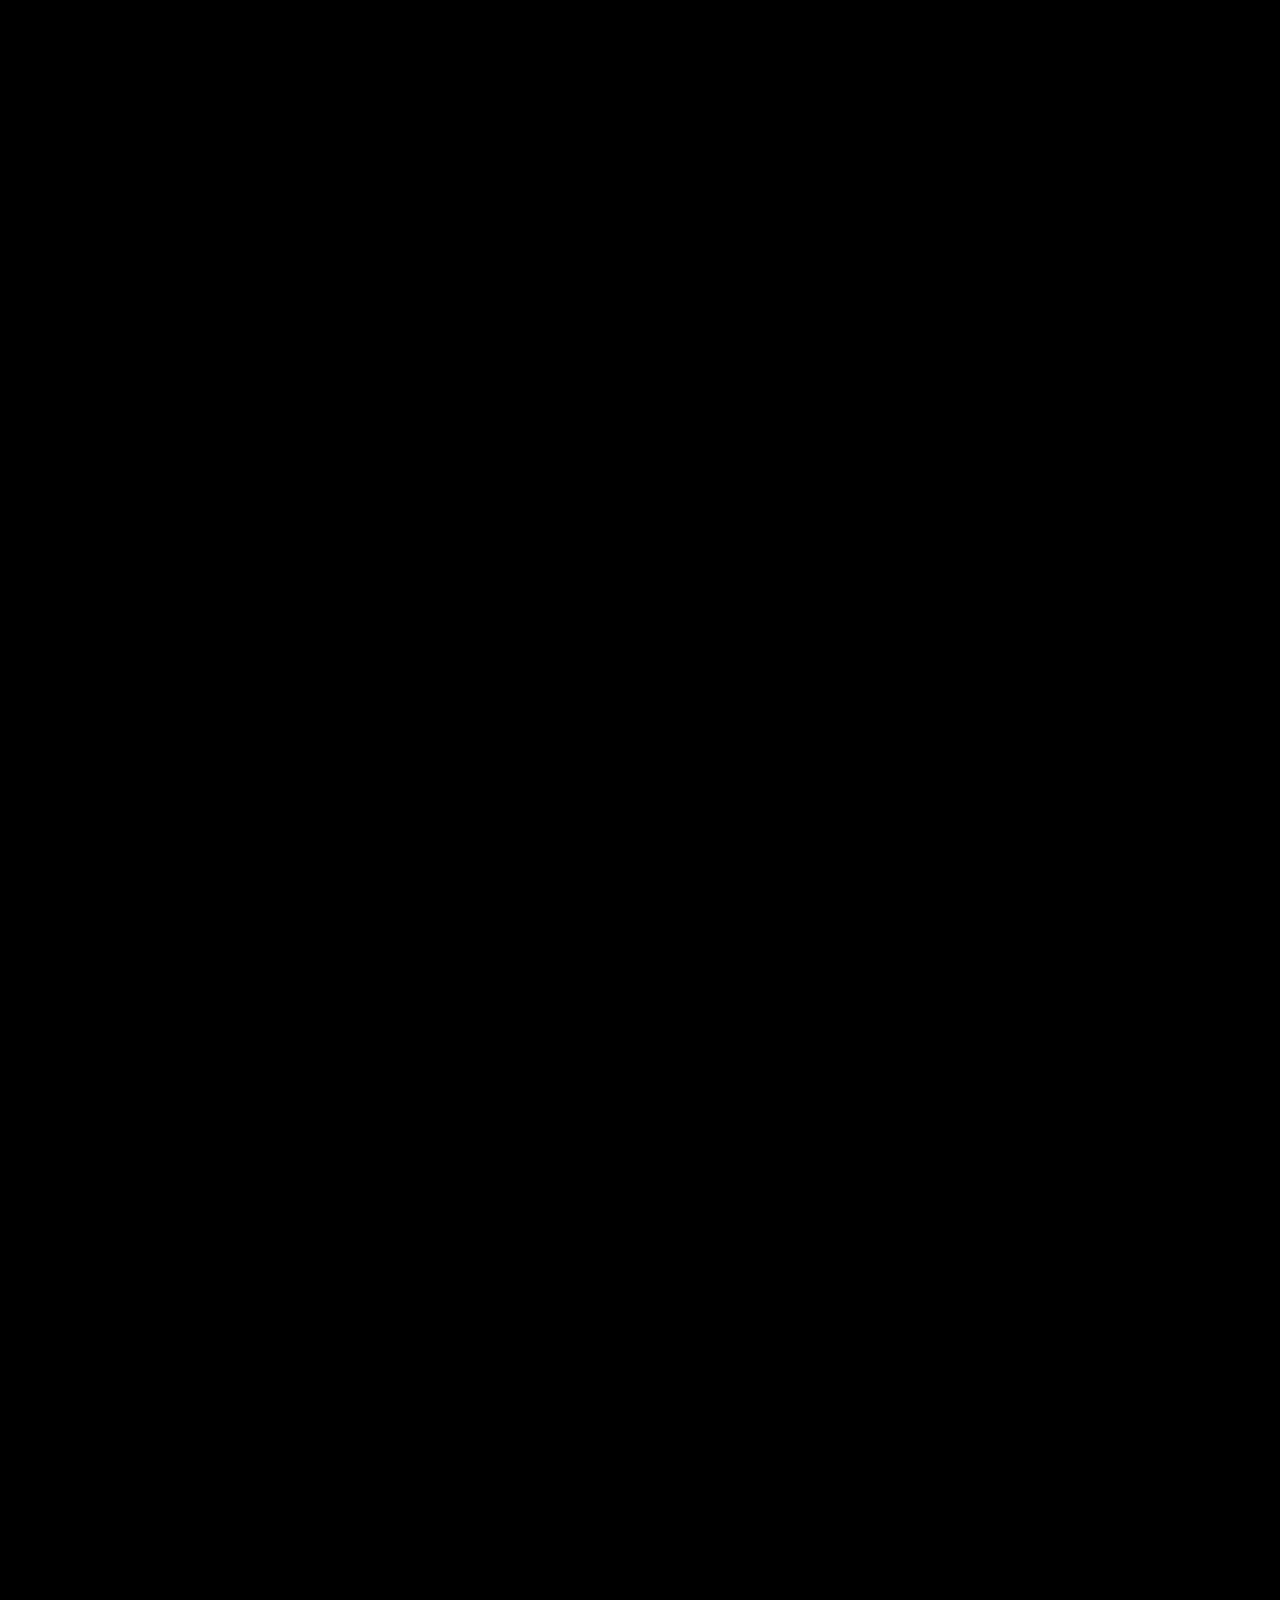
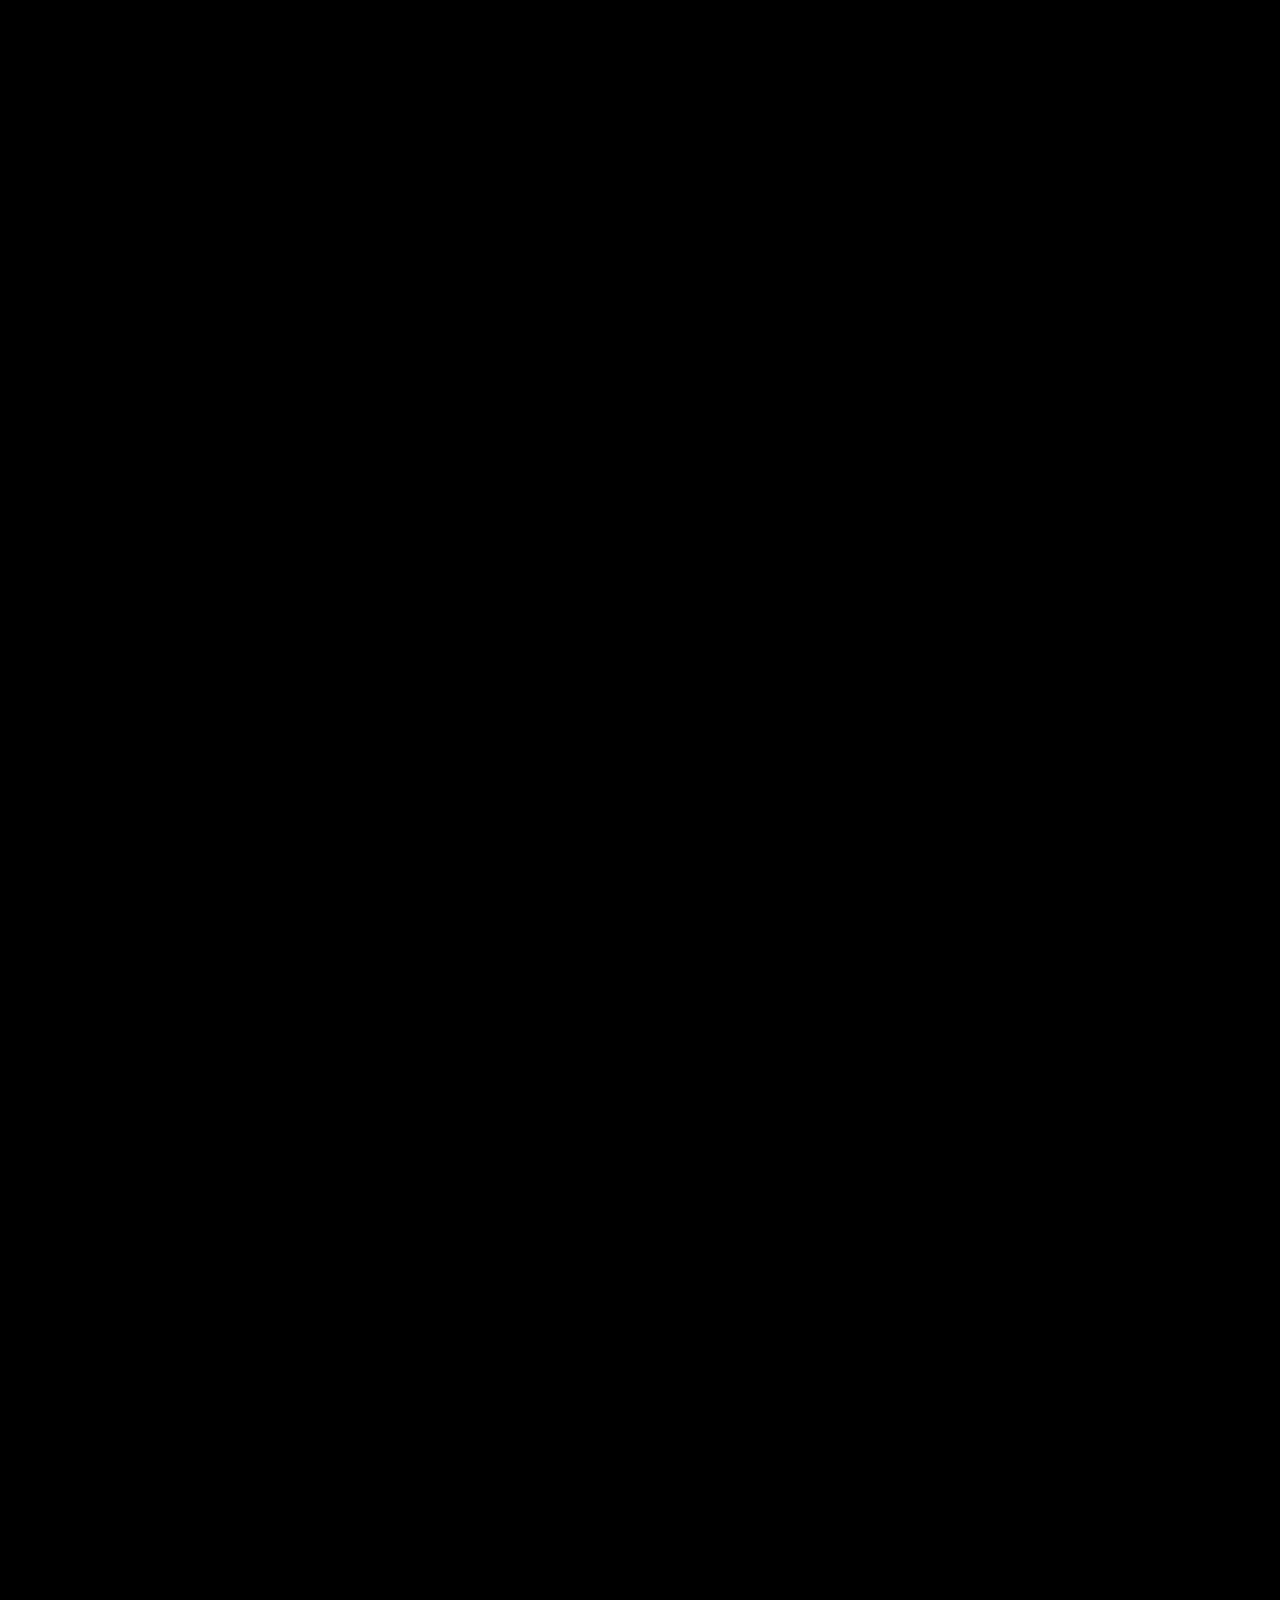
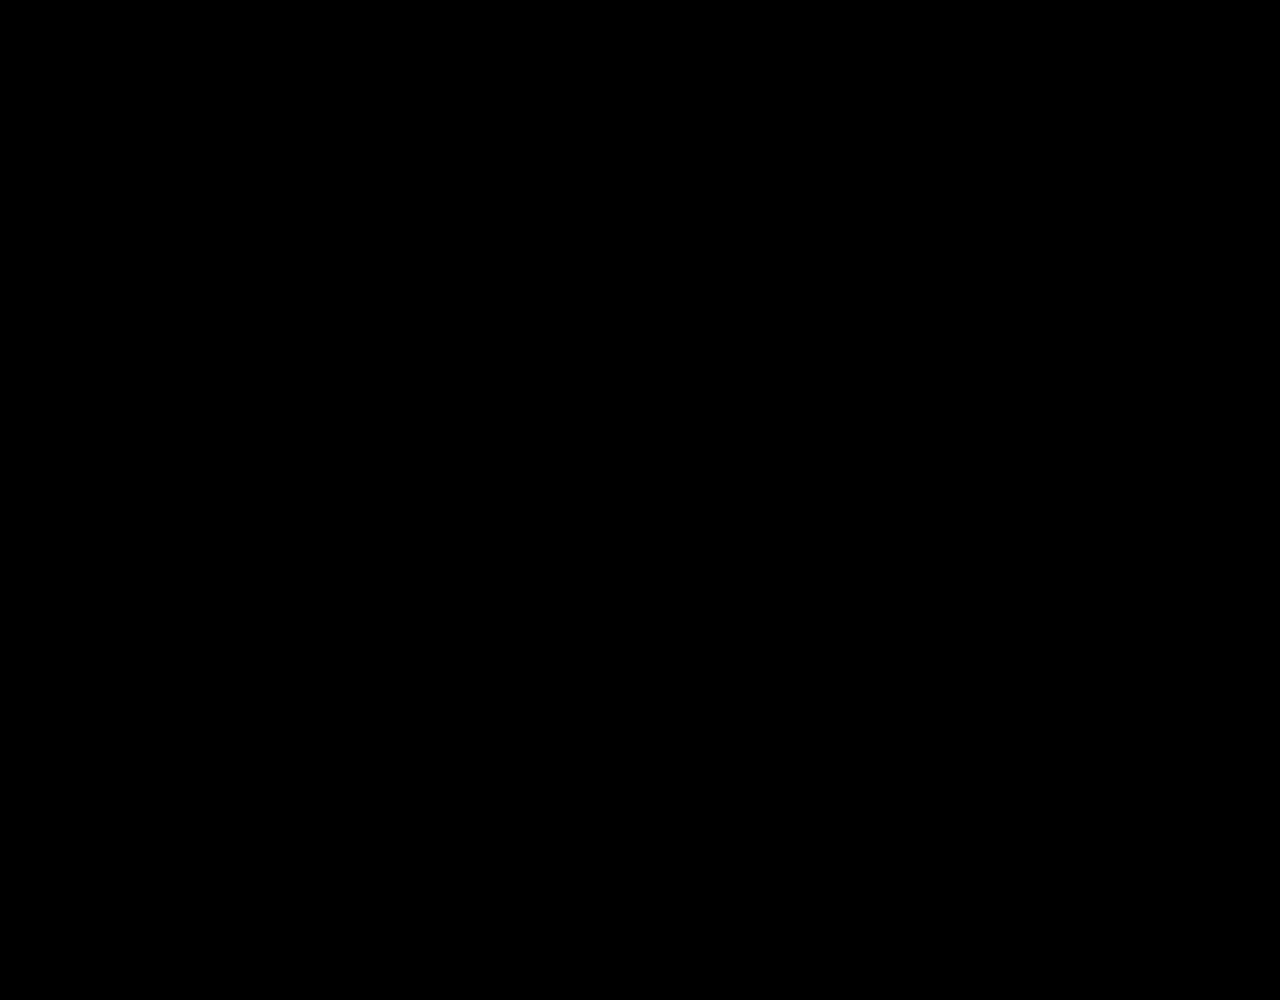
<file: a-propos.html>
<!DOCTYPE html>
<html lang="en">
<head>
    <meta charset="UTF-8">
    <meta name="viewport" content="width=device-width, initial-scale=1.0">
    <link rel="stylesheet" href="style.css">
    <script src="https://cdnjs.cloudflare.com/ajax/libs/gsap/3.9.1/gsap.min.js"></script>
    <title>T-5 SUBCO_PRESENTATION </title>
</head>
<body>
    <header>
        <div class="logo">
            <span>T-5</span> SUBCO
        </div>
<!--menu responsive-->
        <div class="menu_toggle"></div>
        <ul class="menu">
            <li><a href="index.html">Acceuill</a></li>
            <li><a href="a-propos.html">Presentation</a></li>
            <li class="buy_li"><a href="contact.html">contact</a></li>
        </ul>
    </header>
    <!--on fait une section de description -->

    <section class="description">
        <!--div gauche-->
        <div class="left">
            <h1>
                <span>T-5 </span>
                <span>SUBCO.</span>
                <span>UNE MARQUE ?, OU UNE MISSION</span>
            </h1>
            <P>T-5 SUBCO est née de la volonté d'offrir des services de qualité dans le domaine de la sous-traitance. <br> Nous sélectionnons avec rigueur des professionnels compétents afin de répondre aux besoins de nos clients dans différents secteurs d'activité. <br>
Notre mission <br>
Mettre en relation les meilleurs talents avec les clients qui recherchent des services professionnels de qualité. <br>
Nos valeurs <br>
✔ Excellence <br>
✔ Respect <br>
✔ Confiance <br></P>
            <a href="#" target="_blank">CD|KM|RCCM|26-02-02667</a>
        </div>
        <!--div droite-->
        <div class="right">
            <img src="logo.png" class="image_bird">
        </div>
    </section>
<!--c'est ici que j'ai relier le javascripte et mes codes (html+css)-->

    <script src="scripte.js"></script>
</body>
</html>
</file>
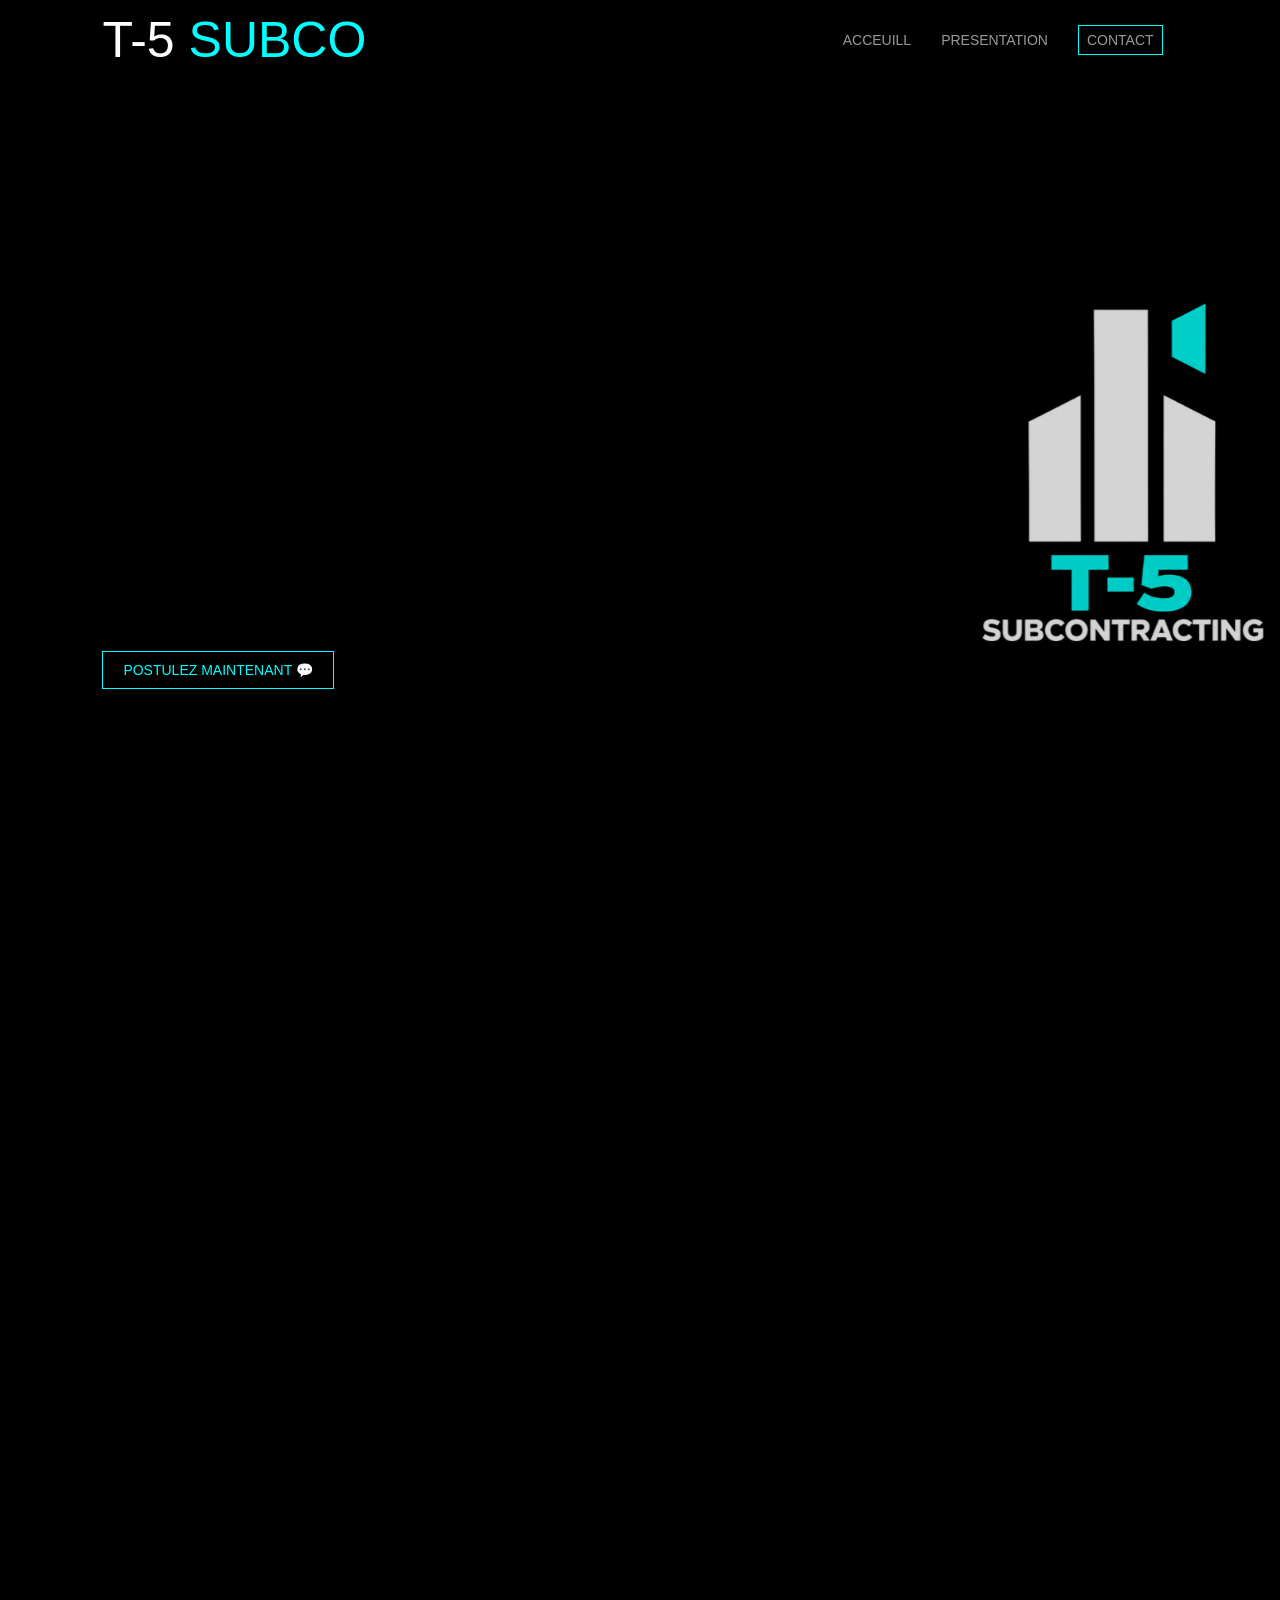
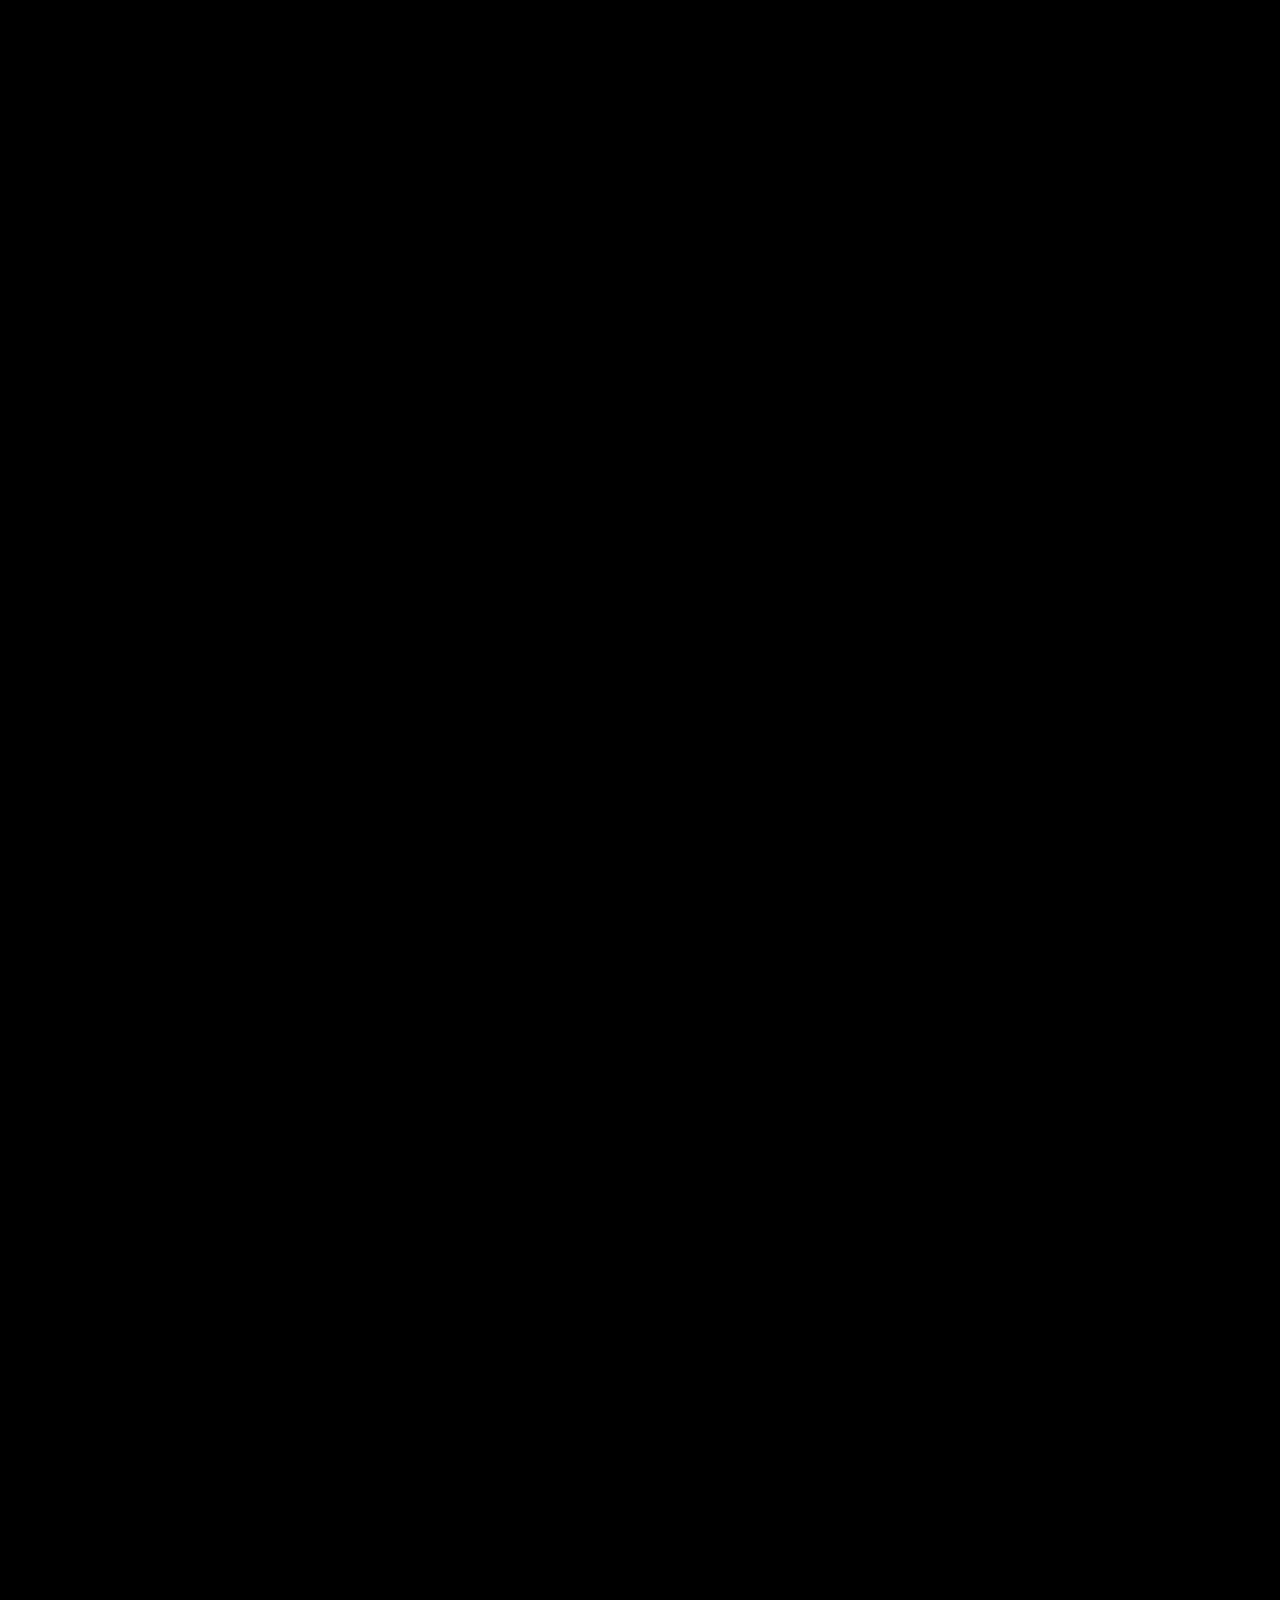
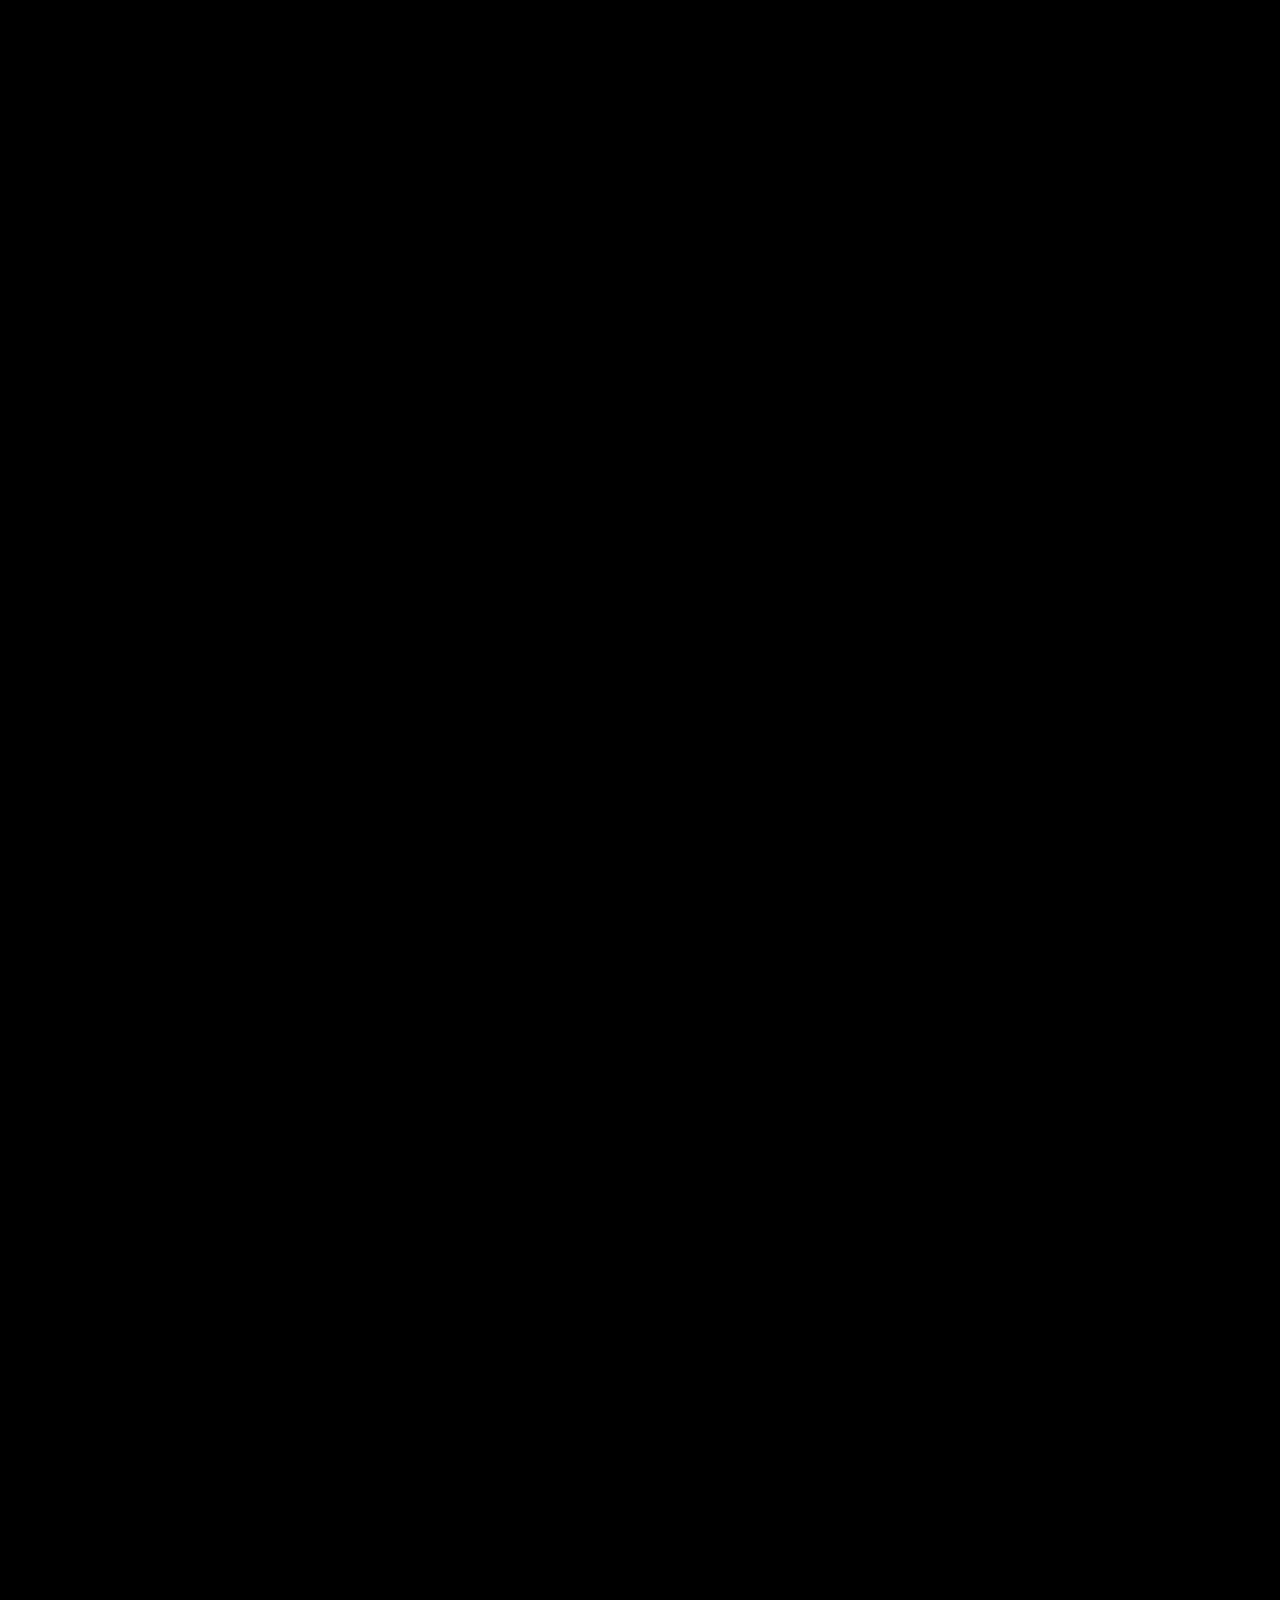
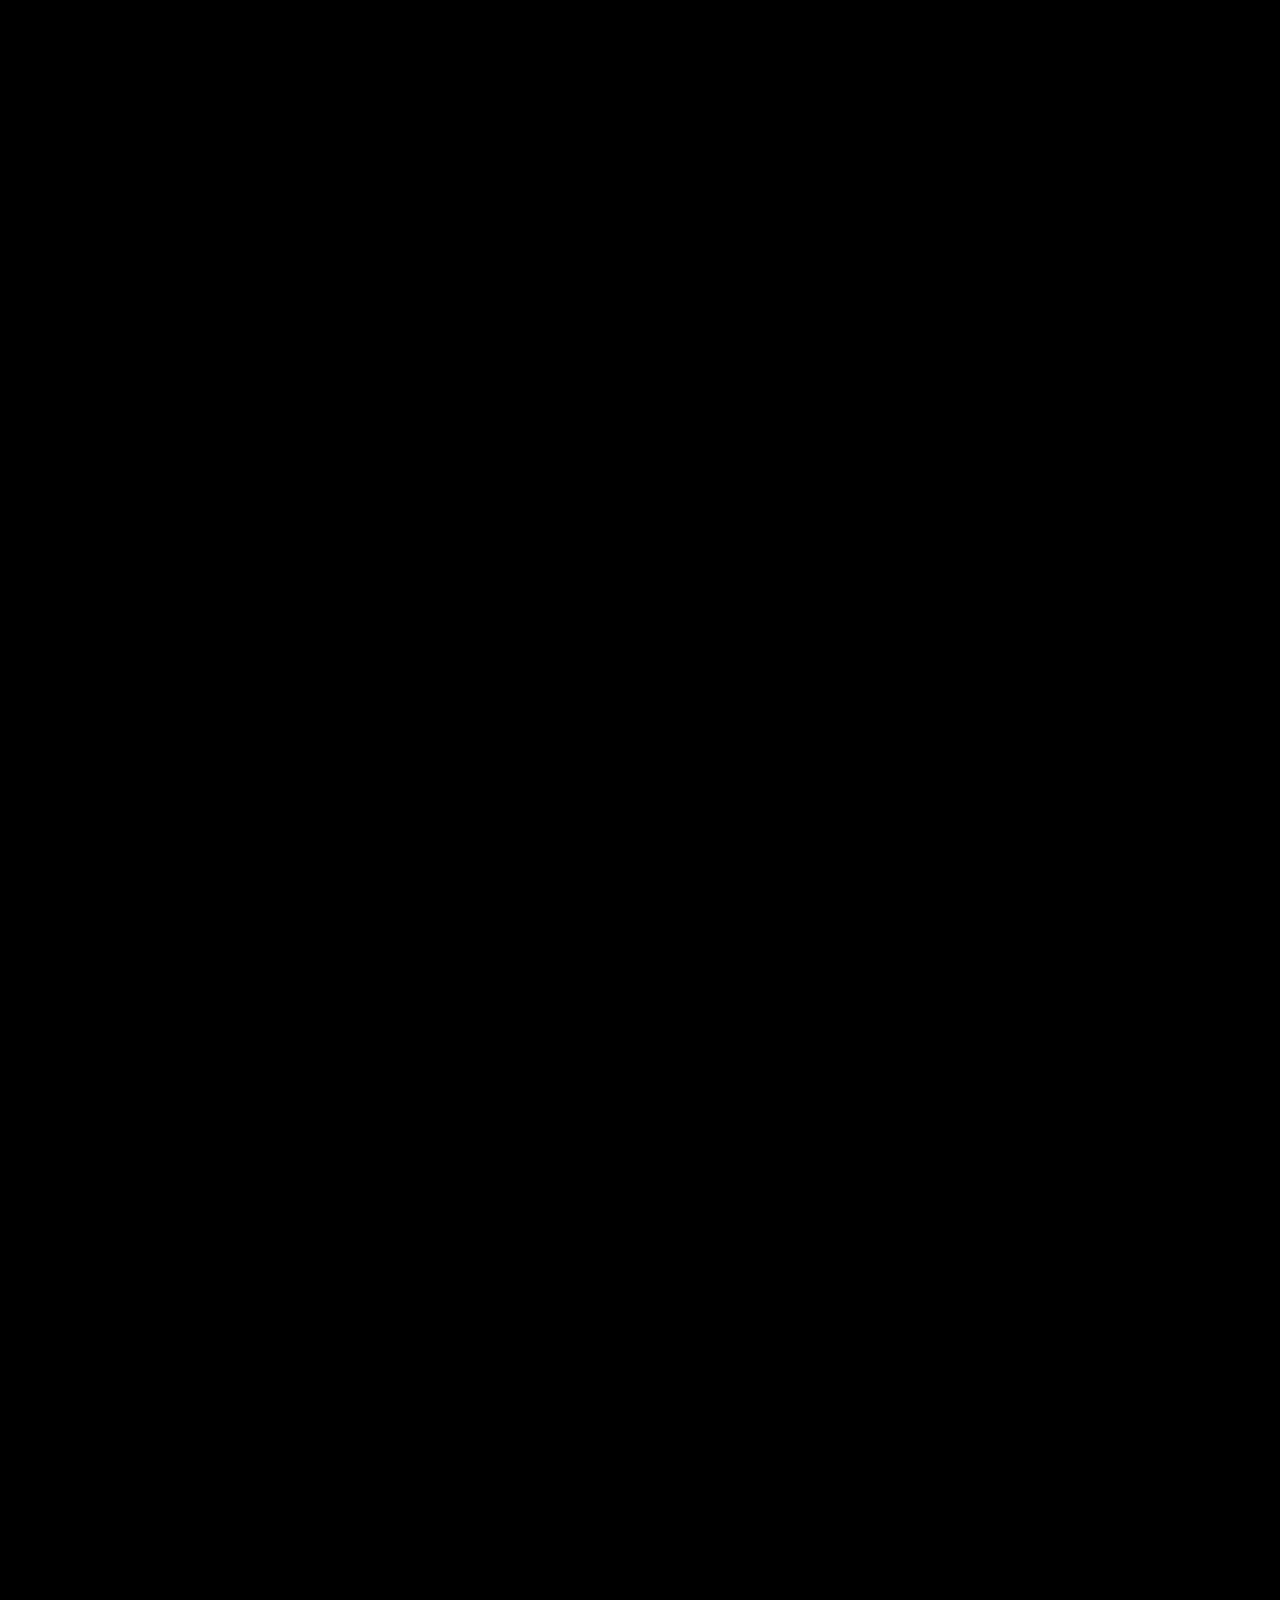
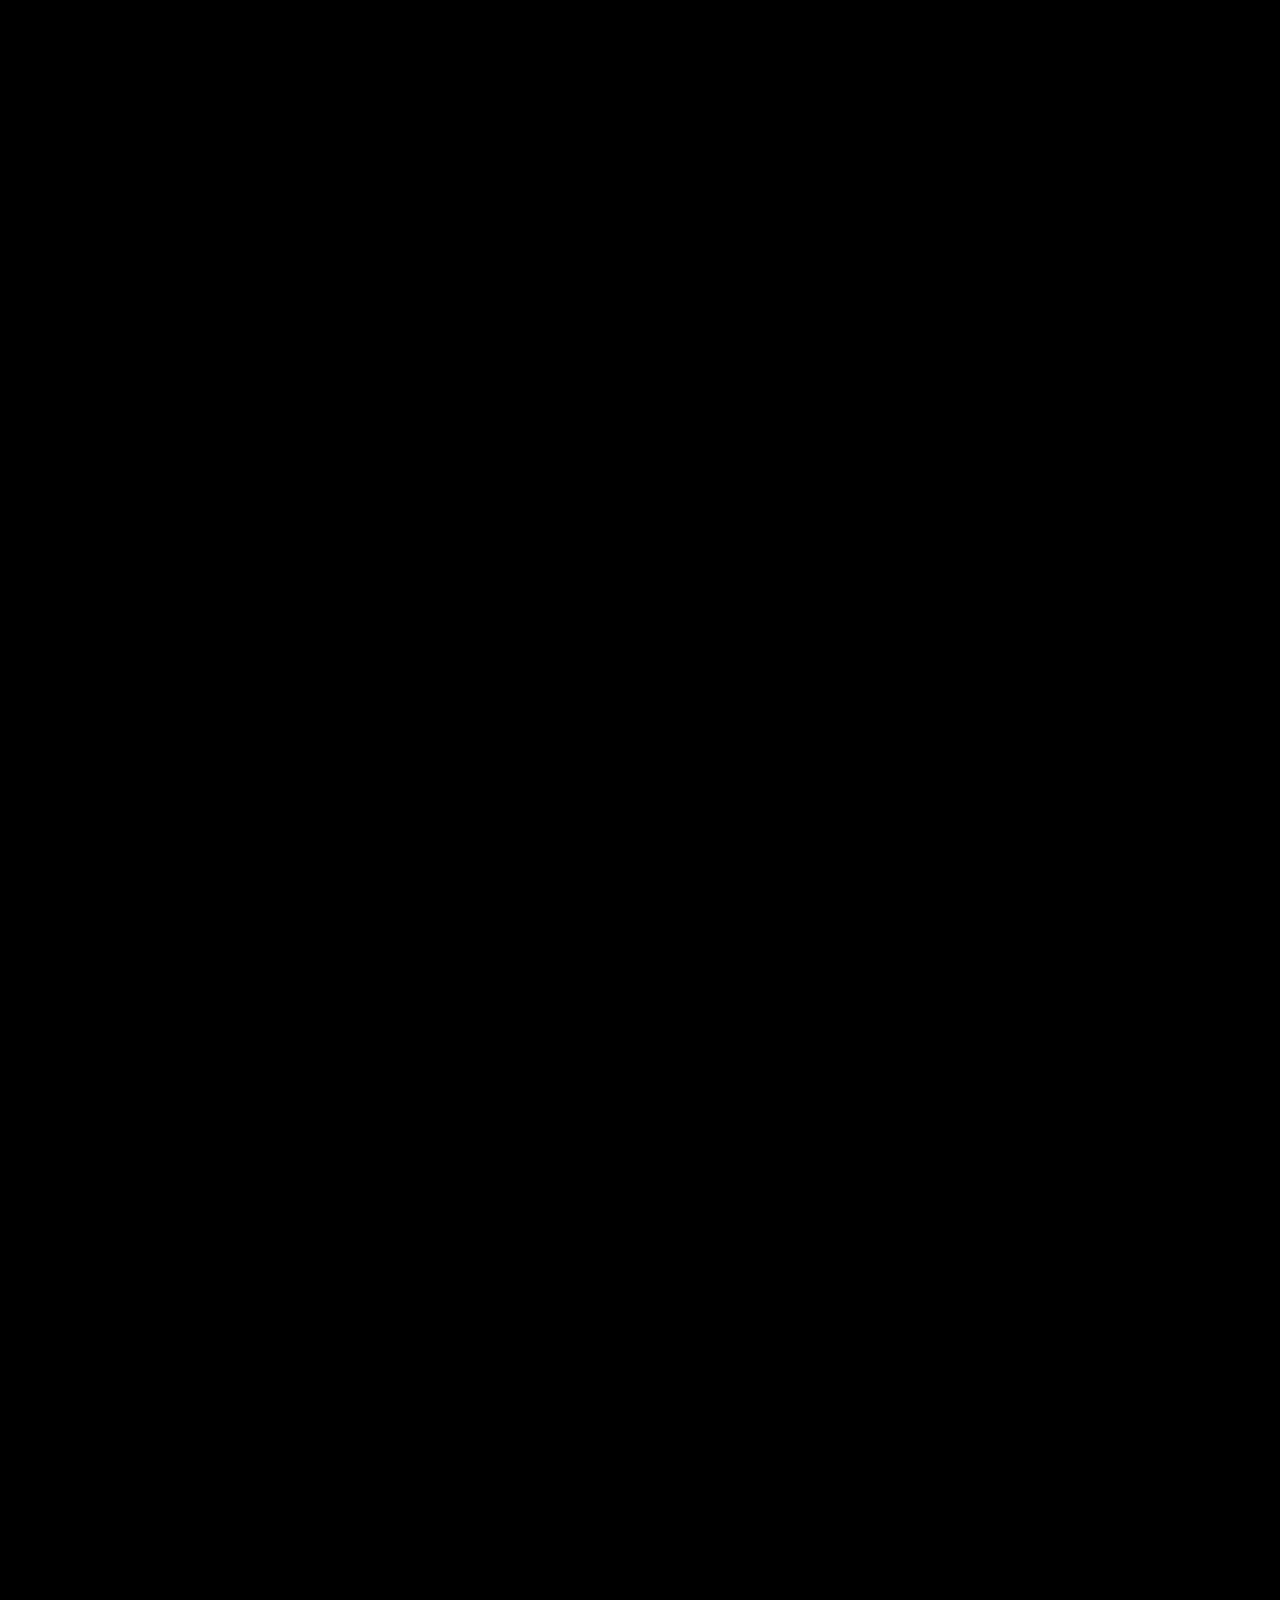
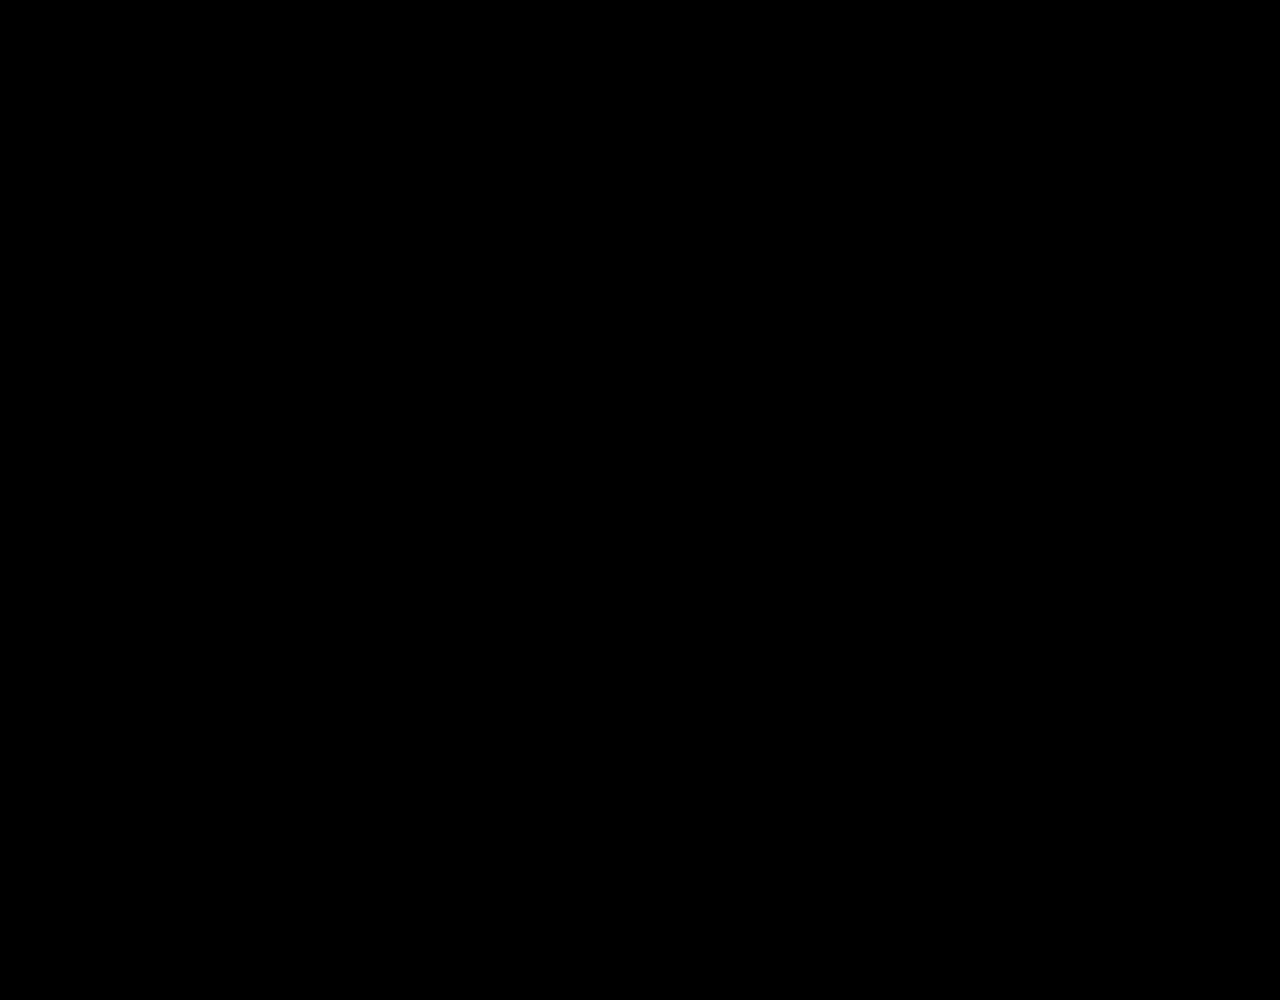
<file: contact.html>
<!DOCTYPE html>
<html lang="en">
<head>
    <meta charset="UTF-8">
    <meta name="viewport" content="width=device-width, initial-scale=1.0">
    <link rel="stylesheet" href="style.css">
    <script src="https://cdnjs.cloudflare.com/ajax/libs/gsap/3.9.1/gsap.min.js"></script>
    <title>Top5 SUBCO</title>
</head>
<body>
    <header>
        <div class="logo">
            <span>T-5</span>  SUBCO
        </div>
        <div class="menu_toggle"></div>
        <ul class="menu">
            <li><a href="index.html">Acceuill</a></li>
            <li><a href="a-propos.html">Presentation</a></li>
            <li class="buy_li"><a href="contact.html">contact</a></li>
        </ul>
    </header>

    <section class="description">
        
        <div class="left">
            <h1>
                <span>Un besoin en personnel ?</span>
                <span>Une question ? Contactez</span>
                <span>T-5 SUBCONTRACTING
                    dès aujourd'hui et travaillons ensemble pour trouver la solution idéale a nos probleme.</span>
            </h1>
     <p>Si vous souhaitiez postuler comme agent veuillez clique sur le deuxieme bouton et envoye les information qui vous seront démandé</p>
            <a href="https://wa.me/243998254217?text=Bonjour%20je%20souhaite%20avoir%20des%20informations%20sur%20votre%20entreprise%20 " target="_blank">CONTACTEZ-NOUS 💬</a> <br> <br> <br>
            <a href="https://wa.me/243998254217?text=Bonjour%20je%20souhaite%20postuler%20en%20tant%20que%20 " target="_blank">POSTULEZ maintenant 💬</a>
       
        </div>
        <div class="right">
            <img src="logo.png" class="image_bird">
        </div>
    </section>

    <script src="scripte.js"></script>
</body>
</html>
</file>
<file: style.css>
*{
    margin: 0;
    padding: 0;
    font-family: 'Poppins', sans-serif;
}

body{
    background-color: black;
    position: relative;
    height: 1000vh;
    overflow: hidden;
}

span{
    color: #fff;
}
/*Bouton pour etre redirige vers whatsapp*/
.whatsapp {
    position: fixed;
    bottom: 20px;
    right: 20px;
    background: #25D366;
    padding: 15px;
    border-radius: 50%;
    text-align: center;
    font-size: 20px;
}

.whatsapp a {
    color: white;
    text-decoration: none;
}
/*fin du bouton whatsapp*/
header{
    display: flex;
    align-items: center;
    justify-content: space-between;
    height: 80px;
    padding: 0 8%;
}

.logo{
    color: aqua;
    font-size: 50px;
}

.menu{
    display: flex;
    align-items: center; 
}

.menu li{
    list-style: none;
    margin: 0 15px;
}

.menu li a{
    color: #999;
    text-decoration: 0;
    text-transform: uppercase;
    font-size: 14px;
    transition: 0.6s;
}

.menu li a:hover{
    color: #fff;
}

.buy_li {
    border: 1px solid  aqua;
    padding: 5px 8px;
}
.menu.buy_li a{
    color:  aqua;
}


.menu .buy_li:hover a{
    color:  aqua;
}

 /*description*/
 .description {
    height: calc(100vh - 80px);
    padding: 0  8%;
    display: flex;
    align-items: center;
    justify-content: space-between;
 }

 .left h1{
    font-size: 30px;
 }

.left{
    width: 45%;
}

 .left p{
    color: #999;
    font-size: 14px;
    margin-top: 30px;
    margin-bottom: 40px;
 }

 .left a {
    border: 1px solid  aqua;
    margin-top: 20px;
    text-decoration: 0;
    color:  aqua;
    text-transform: uppercase;
    font-size: 14px;
    padding: 10px 20px;
    transition: 0.6s;
 }

 .left a:hover{
    letter-spacing: 1px;
 }

 .right{
    width: 40%;
    display: flex;
    align-items: center;
    justify-content: center;
    height: 100%;
 }

 .right img {
    height: 500px;
 }
footer {
    background-color: white;
    color: black;
    padding: 60px 0 20px;
    font-size: 0.95rem;
    margin-top: auto;
    text-align: center;
}

.footer-grid {
    display: grid;
    grid-template-columns: repeat(auto-fit, minmax(250px, 1fr));
    gap: 40px;
    margin-bottom: 40px;
}

.footer-logo h3 {
    font-size: 1.6rem;
    margin-bottom: 15px;
    letter-spacing: 1px;
}

.footer-logo h3 span {
    color: aqua;
}

.footer-contact h4, .footer-social h4 {
    font-size: 1.2rem;
    margin-bottom: 20px;
    color: aqua;
    text-transform: uppercase;
}

.footer-contact p {
    margin-bottom: 10px;
    display: flex;
    align-items: center;
    gap: 10px;
}

.footer-social-links {
    display: flex;
    gap: 15px;
    font-size: 1.5rem;
}

.footer-social-links a:hover {
    color: red;
}

input, select {
    padding: 0.75rem;
    border: 1px solid black;
    border-radius: 4px;
    font-size: 0.95rem;
    background-color: white;
}

/*input:focus, select:focus {
    outline: none;
    border-color: var(--accent-color); /* Changement de couleur au clic 

}
    */
button{
    width: 45%; /* Bouton adapté à la largeur */
    padding: 14px; /* Taille du bouton */
    background-color: #003366; /* Fond bleu */
    color: white; /* Texte blanc */
    border: none; /* Supprime la bordure */
    border-radius: 8px; /* Arrondit les coins */
    font-size: 16px; /* Taille du texte */
}



 /*responsive*/

 @media(max-width:770px){
    header .menu{
      display: none;
      position: relative;
    }
    .left {
        background-color: rgba(0,0,0,0.8);
        width: 100%;
        padding: 30px;
    }
    .left h1{
        font-size: 20px;
    }
    .left p {
        font-size: 15px;
    }

    .right{
        z-index: -1;
        position: absolute;
        height: 100%;
        width: 100%;
        top: 0;
        left: 0;
    }

    .menu_toggle {
        z-index: 10;
        height: 50px;
        width: 50px;
        cursor: pointer;
        position: relative;
        display: flex;
        align-items: center;
        justify-content: center;
    }

    .menu_toggle::before{
        position: absolute;
        content: "";
        transform: translateY(-10px);
        width: 28px;
        height: 5px;
        background-color: #fff;
        border-radius: 6px;
        box-shadow: 6px 10px #fff;
        transition: 0.6s;
    }

    .menu_toggle.active::before{
        box-shadow: 0  0 #fff;
        transform: rotate(135deg);
    }

    .menu_toggle::after{
        position: absolute;
        content: "";
        transform: translateY(10px);
        width: 28px;
        height: 5px;
        background-color: #fff;
        border-radius: 6px;
    }

    .menu_toggle.active::after{
        transform: rotate(-135deg);
    }

    header .menu.responsive {
        display: flex;
        position: fixed;
        top: 0;
        left: 0;
        width: 30%;
        height: 100vh;
        background-color: black;
        flex-direction: column;
        justify-content: center;
        align-items: center;
        z-index: 100;

    }

    header .menu.responsive li {
        margin: 15px 0;

    }
    
}
</file>
